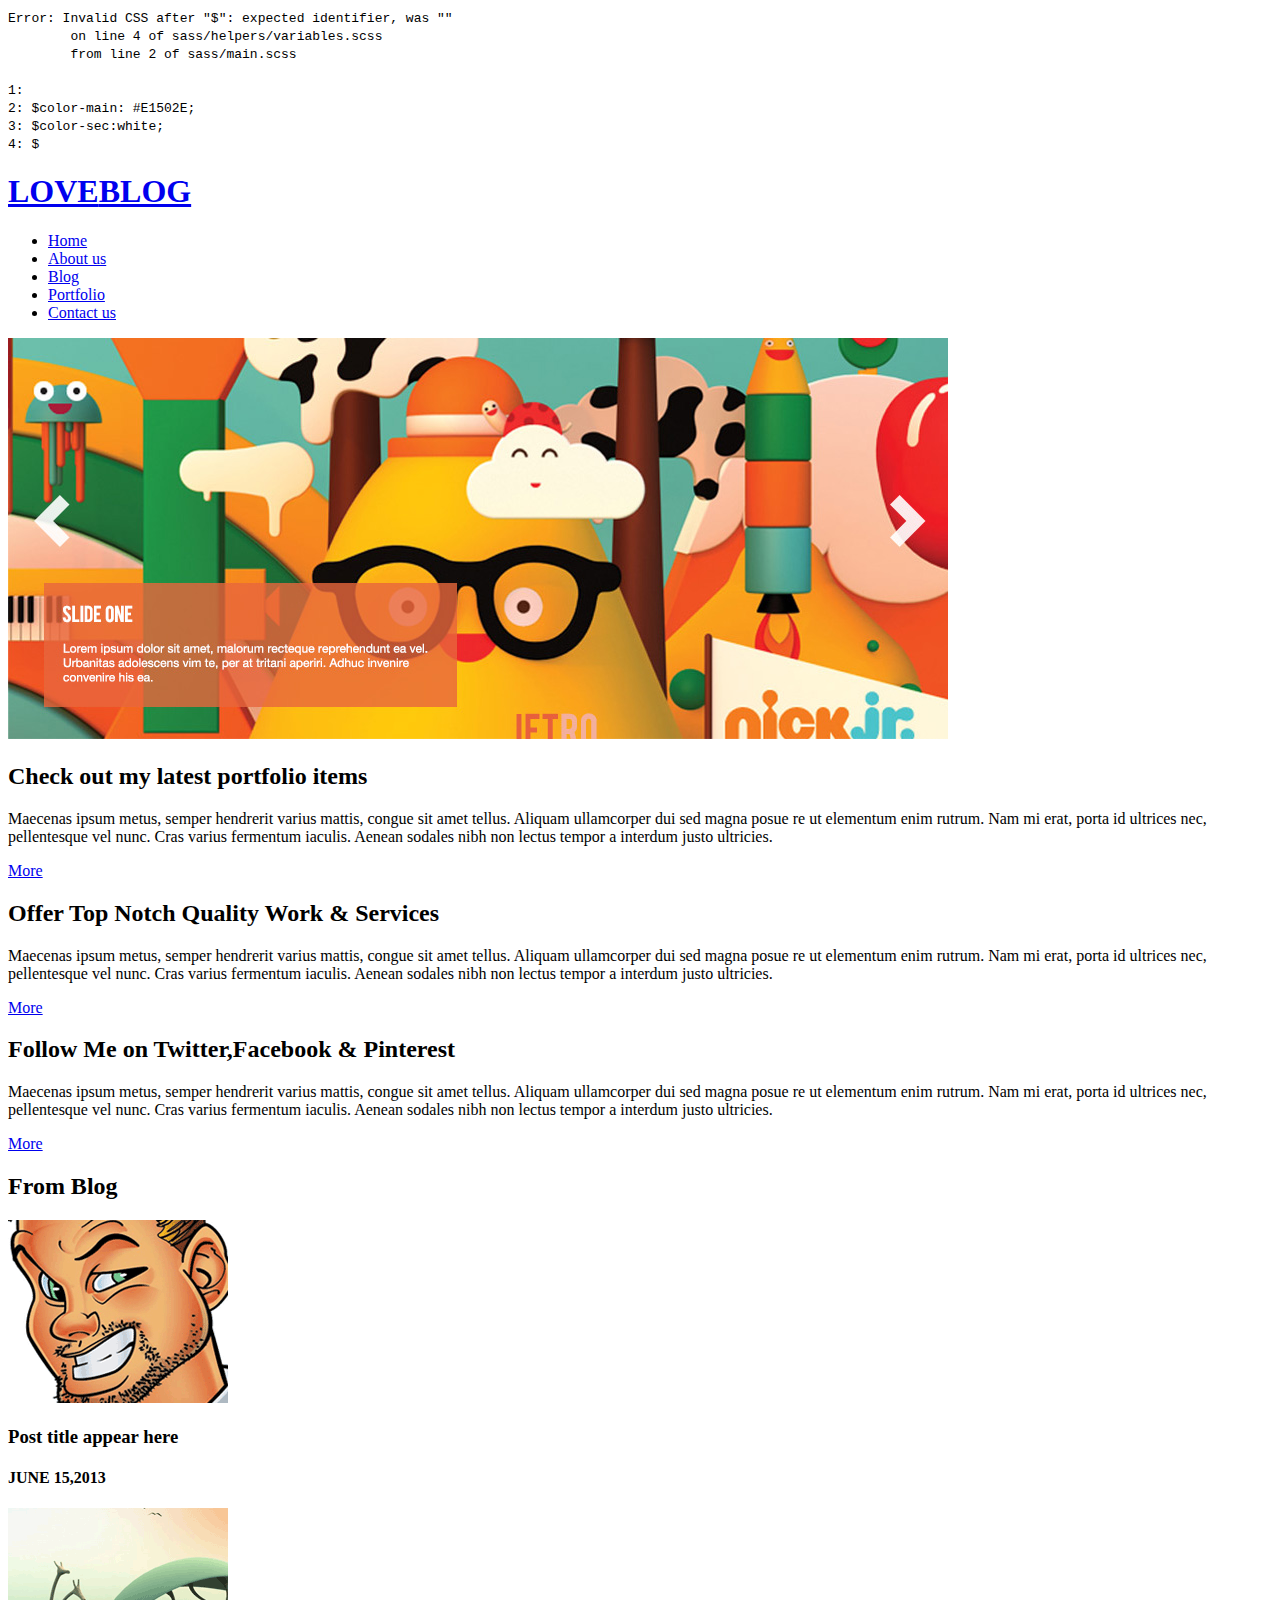
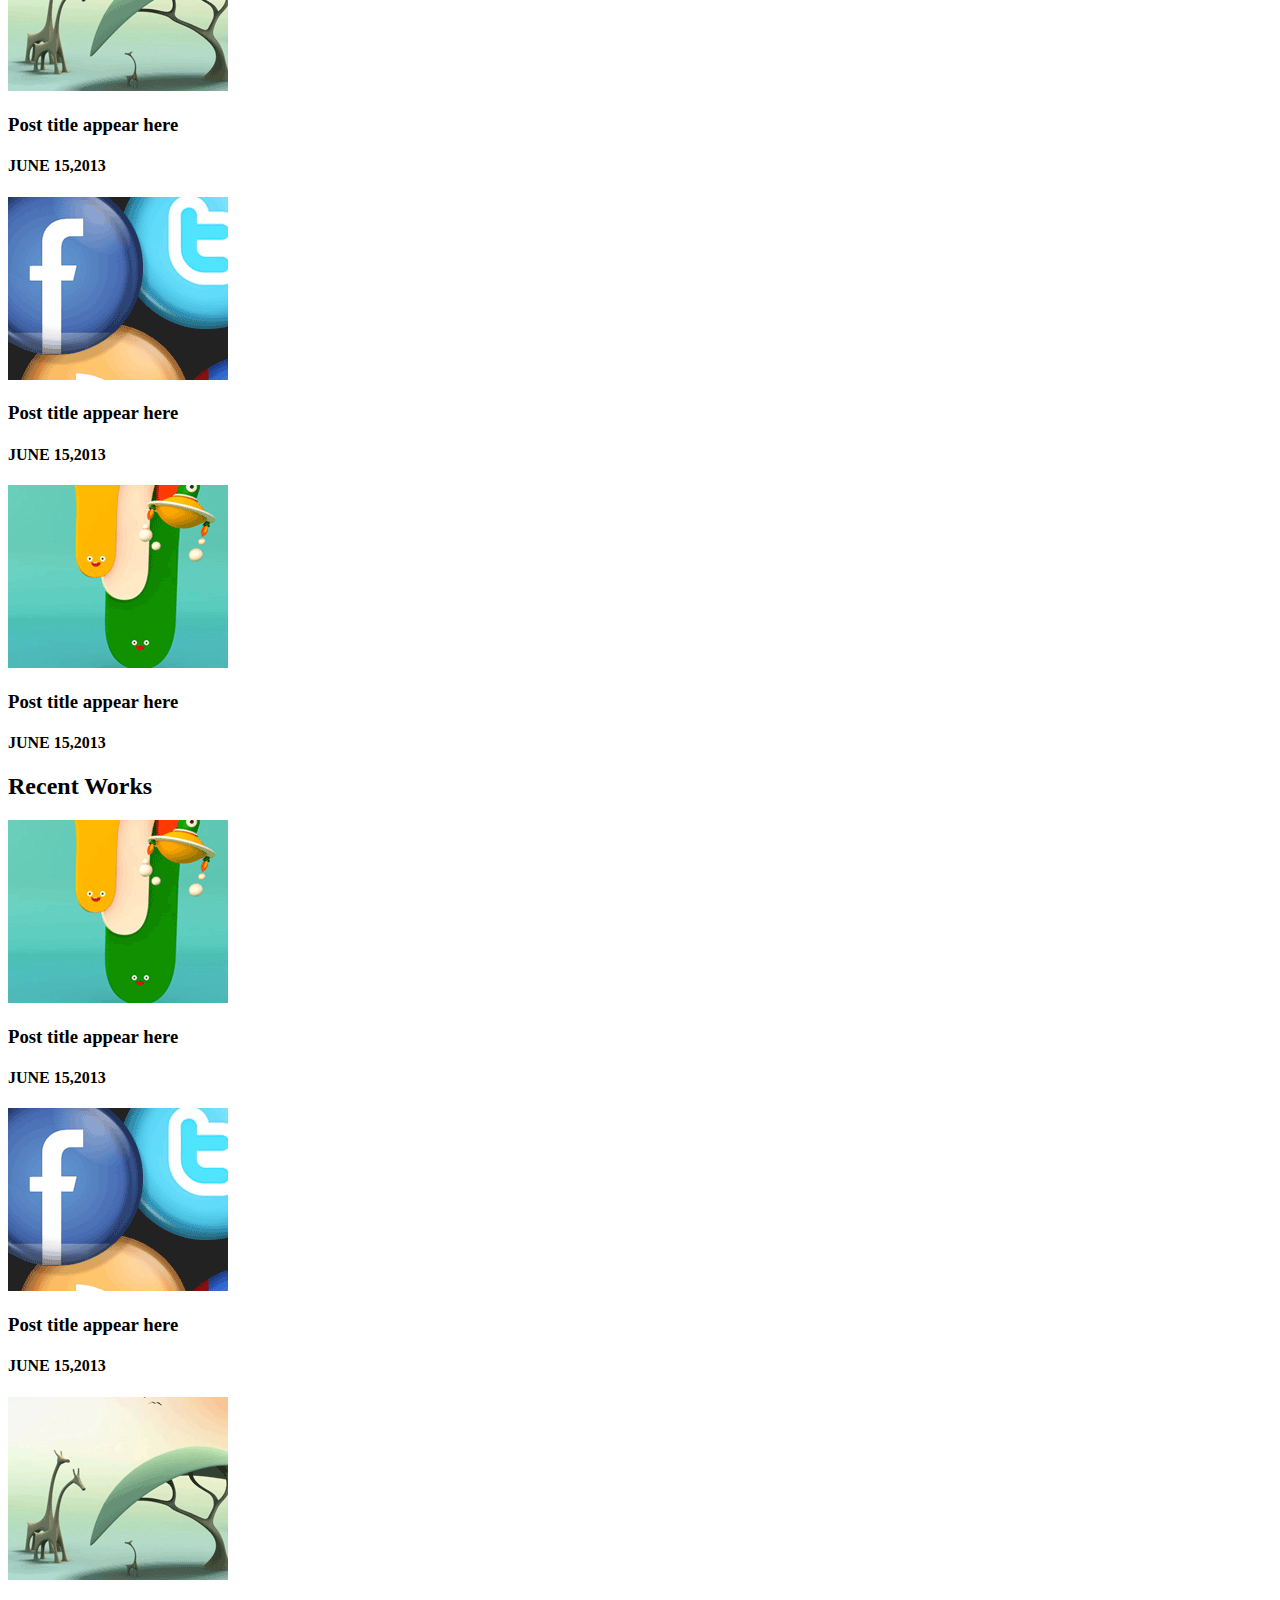
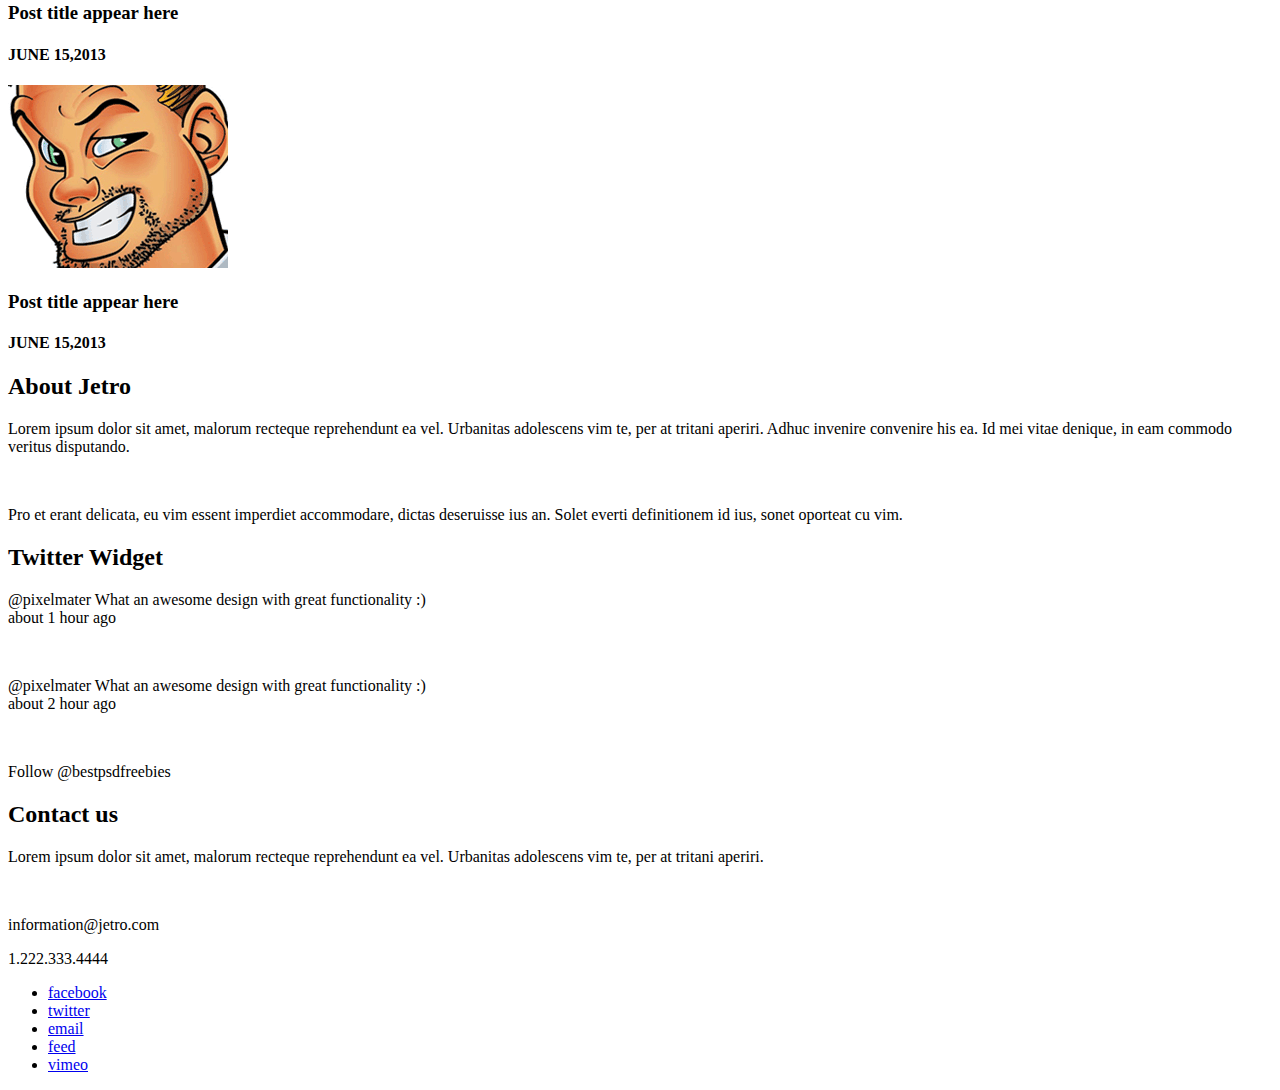
<file: index.html>
<!DOCTYPE html>
<html lang="en">
	<head>
		<title>Welcome to my site</title>
		<meta http-equiv="Content-Type" content="text/html; charset=utf-8" />
		<meta name="viewport" content="width=device-width, initial-scale=1.0">
		<link href='http://fonts.googleapis.com/css?family=Open+Sans+Condensed:300|Playfair+Display:400italic' rel='stylesheet' type='text/css' />
		<link rel="stylesheet" type="text/css" href="css/main.css">
		
	</head>
	<body>
		<header class="header_area">
			<div class="fix header">
				<div class="logo fix floatleft">
					<a href="#"><h1>LOVE<span>BLOG</span></h1></a>
				</div>
				<div class="mainmenu floatright">
					<ul id="nav">
						<li><a href="index.html" class="active">Home</a></li>
						<li><a href="single.html">About us</a></li>
						<li><a href="blog.html">Blog</a></li>
						<li><a href="portfolio.html">Portfolio</a></li>
						<li><a href="contact.html">Contact us</a></li>
					</ul>
				</div>
			</div>
		</header>
	<header class="header_bottom_area"></header>
	<div class="main_content_area fix">
		<div class="fix content_area structure">
			<div class="fix slider_area">
				<div id="ei-slider" class="ei-slider">
					<div class="ei-slider-large">
						<img src="images/slider.jpg" alt="image06"/>
					</div>
				</div>
				
				
				
			</div>
			<div class="fix service_area">
				<div class="fix single_service_container">
					<div class="fix single_service portfolio floatleft">
						<h2>Check out my latest portfolio items</h2>
						<p>Maecenas ipsum metus, semper hendrerit varius mattis, congue sit amet tellus. Aliquam ullamcorper dui sed magna posue re ut elementum enim rutrum. Nam mi erat, porta id ultrices nec, pellentesque vel nunc. Cras varius fermentum iaculis. Aenean sodales nibh non lectus tempor a interdum justo ultricies.</p>
						<a href="#">More</a>
					</div>
					<div class="fix single_service offer floatleft">
						<h2>Offer Top Notch Quality Work & Services</h2>
						<p>Maecenas ipsum metus, semper hendrerit varius mattis, congue sit amet tellus. Aliquam ullamcorper dui sed magna posue re ut elementum enim rutrum. Nam mi erat, porta id ultrices nec, pellentesque vel nunc. Cras varius fermentum iaculis. Aenean sodales nibh non lectus tempor a interdum justo ultricies.</p>
						<a href="#">More</a>
					</div>
					<div class="fix single_service follow floatleft">
						<h2>Follow  Me  on  Twitter,Facebook  &  Pinterest</h2>
						<p>Maecenas ipsum metus, semper hendrerit varius mattis, congue sit amet tellus. Aliquam ullamcorper dui sed magna posue re ut elementum enim rutrum. Nam mi erat, porta id ultrices nec, pellentesque vel nunc. Cras varius fermentum iaculis. Aenean sodales nibh non lectus tempor a interdum justo ultricies.</p>
						<a href="#">More</a>
					</div>
				</div>
			</div>
			<div class="fix from_blog">
				<h2><span>From Blog</span></h2>
				<div class="fix single_blogpost_container">
					<div class="fix single_blog_post floatleft">
						<img src="images/recent1.png" alt=""/>
						<div class="blog_post_meta">
							<h3>Post title appear here</h3>
							<h4>JUNE 15,2013</h4>
						</div>
					</div>
					<div class="fix single_blog_post floatleft">
						<img src="images/recent2.png" alt=""/>
						<div class="blog_post_meta">
							<h3>Post title appear here</h3>
							<h4>JUNE 15,2013</h4>
						</div>
					</div>
					<div class="fix single_blog_post floatleft">
						<img src="images/recent3.png" alt=""/>
						<div class="blog_post_meta">
							<h3>Post title appear here</h3>
							<h4>JUNE 15,2013</h4>
						</div>
					</div>
					<div class="fix single_blog_post floatleft">
						<img src="images/recent4.png" alt=""/>
						<div class="blog_post_meta">
							<h3>Post title appear here</h3>
							<h4>JUNE 15,2013</h4>
						</div>
					</div>
				</div>
			</div>
			<div class="fix from_works">
				<h2><span>Recent Works</span></h2>
				<div class="fix single_work_container">
					<div class="fix single_work floatleft">
						<img src="images/recent4.png" alt=""/>
						<div class="blog_post_meta">
							<h3>Post title appear here</h3>
							<h4>JUNE 15,2013</h4>
						</div>
					</div>
					<div class="fix single_work floatleft">
						<img src="images/recent3.png" alt=""/>
						<div class="blog_post_meta">
							<h3>Post title appear here</h3>
							<h4>JUNE 15,2013</h4>
						</div>
					</div>
					<div class="fix single_work floatleft">
						<img src="images/recent2.png" alt=""/>
						<div class="blog_post_meta">
							<h3>Post title appear here</h3>
							<h4>JUNE 15,2013</h4>
						</div>
					</div>
					<div class="fix single_work floatleft">
						<img src="images/recent1.png" alt=""/>
						<div class="blog_post_meta">
							<h3>Post title appear here</h3>
							<h4>JUNE 15,2013</h4>
						</div>
					</div>
				</div>
			</div>
		</div>
	</div>
	<div class="fix footer_area">
		<div class="fix footer">
			<div class="fix single_footer_container">
				<div class="fix single_footer floatleft">
					<h2>About Jetro</h2>
					<p>Lorem ipsum dolor sit amet, malorum recteque reprehendunt ea vel. Urbanitas adolescens vim te, per at tritani aperiri. Adhuc invenire convenire his ea. Id mei vitae denique, in eam commodo veritus disputando. </p>
					<br/>
					<p>Pro et erant delicata, eu vim essent imperdiet accommodare, dictas deseruisse ius an. Solet everti definitionem id ius, sonet oporteat cu vim.</p>
				</div>
				<div class="fix single_footer floatleft">
					<h2>Twitter Widget</h2>
					<p>@pixelmater What an awesome design with great functionality :)<br/>about 1 hour ago</p><br/>
					<p>@pixelmater What an awesome design with great functionality :)<br/>about 2 hour ago</p><br/>
					<p>Follow @bestpsdfreebies</p>
				</div>
				<div class="fix single_footer floatleft">
					<h2>Contact us</h2>
					<p>Lorem ipsum dolor sit amet, malorum recteque reprehendunt ea vel. Urbanitas adolescens vim te, per at tritani aperiri.</p>
					<br/>
					<p>information@jetro.com</p>
					<p>1.222.333.4444</p>
					<div class="fix social_area">
						<ul>
							<li><a href="#" class="facebook">facebook</a></li>
							<li><a href="#" class="twitter">twitter</a></li>
							<li><a href="#" class="email">email</a></li>
							<li><a href="#" class="feed">feed</a></li>
							<li><a href="#" class="vimeo">vimeo</a></li>
						</ul>
					</div>
				</div>
			</div>
		</div>
	</div>
	
	<script src="js/jquery-min.js"></script>
</body>
</html>
</file>
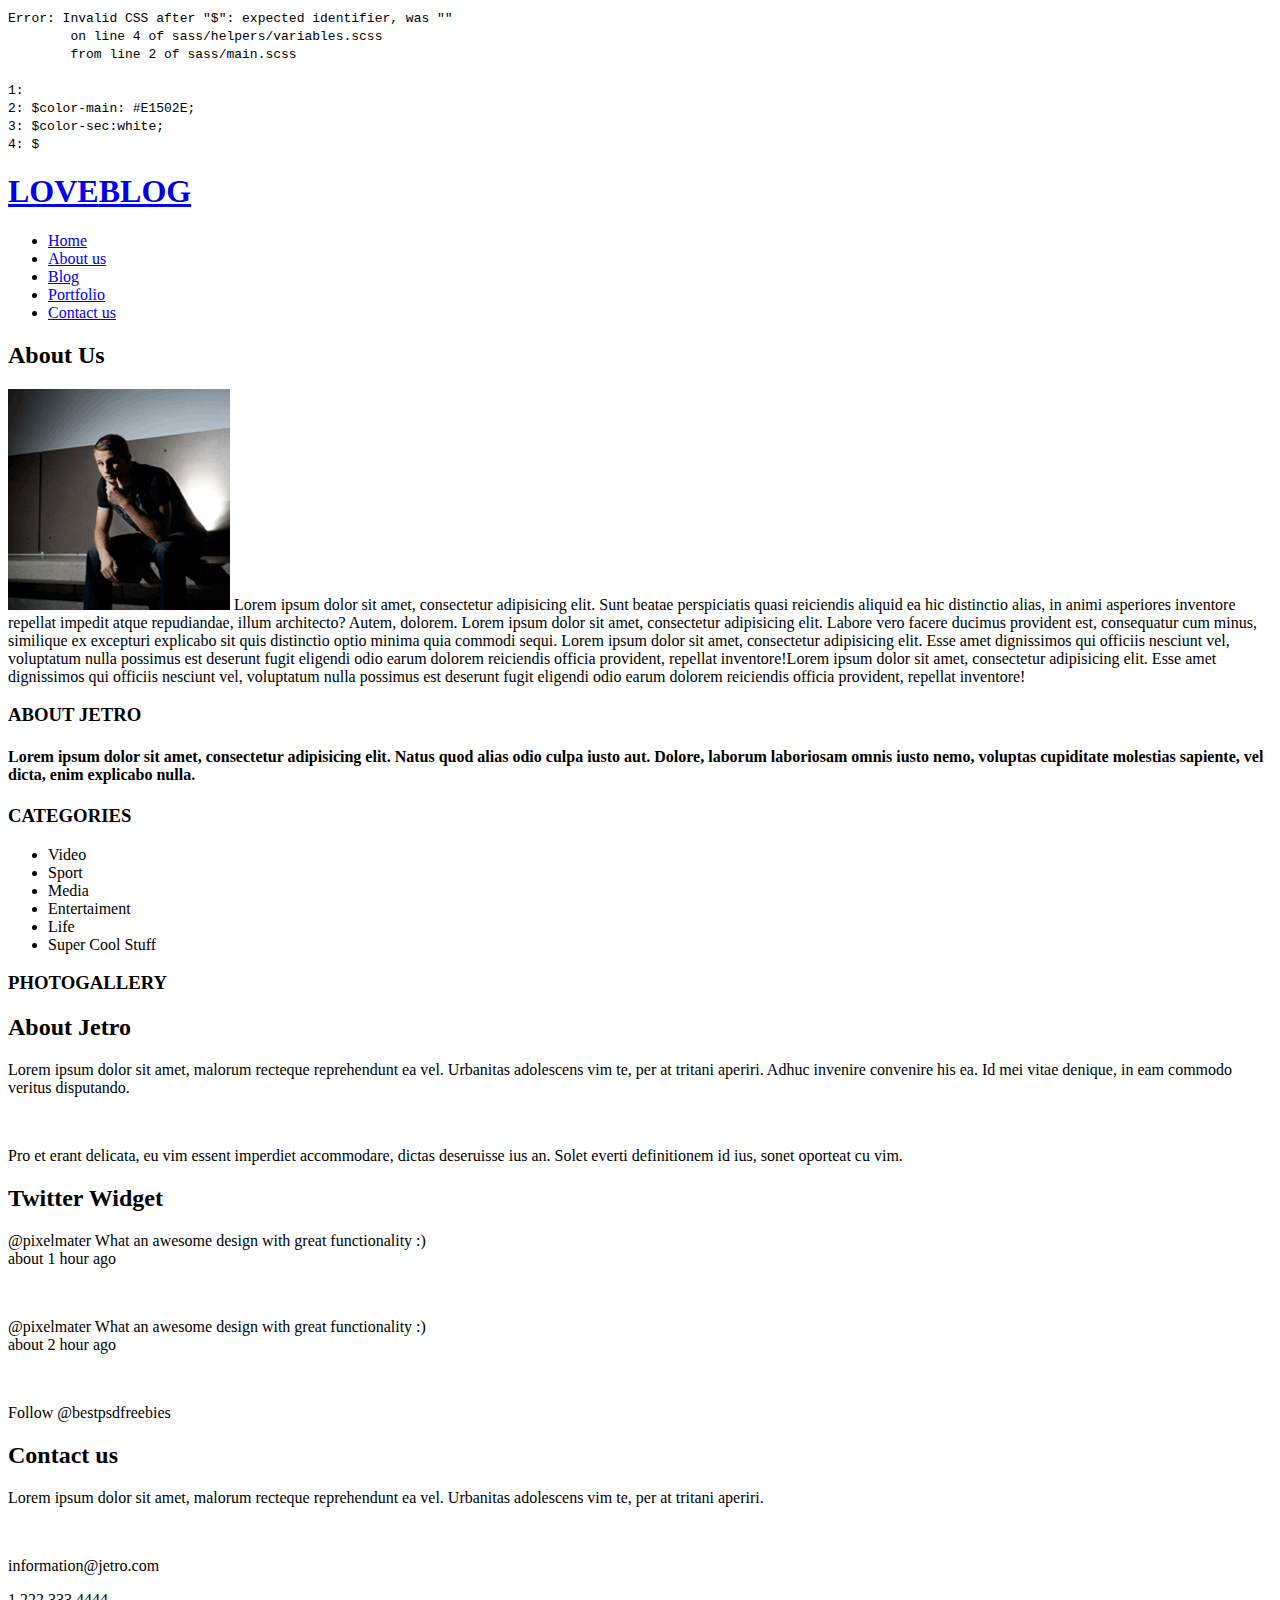
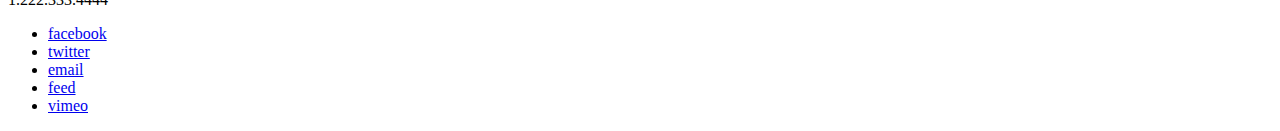
<file: about.html>
<!DOCTYPE html>
<html lang="en">
	<head>
		<title>Welcome to my site</title>
		<meta http-equiv="Content-Type" content="text/html; charset=utf-8" />
		<meta name="viewport" content="width=device-width, initial-scale=1.0">
		<link href='http://fonts.googleapis.com/css?family=Open+Sans+Condensed:300|Playfair+Display:400italic' rel='stylesheet' type='text/css' />
		<link rel="stylesheet" type="text/css" href="css/main.css">
		
	</head>
	<body>
		<header class="header_area">
			<div class="fix header">
				<div class="logo fix floatleft">
					<a href="#"><h1>LOVE<span>BLOG</span></h1></a>
				</div>
				<div class="mainmenu floatright">
					<ul id="nav">
						<li><a href="index.html" class="active">Home</a></li>
						<li><a href="single.html">About us</a></li>
						<li><a href="blog.html">Blog</a></li>
						<li><a href="portfolio.html">Portfolio</a></li>
						<li><a href="contact.html">Contact us</a></li>
					</ul>
				</div>
			</div>
		</header>
		
		<div class="container">
			<div class="row">
				<div class="col-md-push-12">
					<p>
						<h2>About Us</h2>
					</p>
				</div>
			</div>
		</div>
		<div class="container">
			<div class="row">
				<div class="col-md-9">
					<img src="images/author.png">
					Lorem ipsum dolor sit amet, consectetur adipisicing elit. Sunt beatae perspiciatis quasi reiciendis aliquid ea hic distinctio alias, in animi asperiores inventore repellat impedit atque repudiandae, illum architecto? Autem, dolorem.
					Lorem ipsum dolor sit amet, consectetur adipisicing elit. Labore vero facere ducimus provident est, consequatur cum minus, similique ex excepturi explicabo sit quis distinctio optio minima quia commodi sequi. Lorem ipsum dolor sit amet, consectetur adipisicing elit. Esse amet dignissimos qui officiis nesciunt vel, voluptatum nulla possimus est deserunt fugit eligendi odio earum dolorem reiciendis officia provident, repellat inventore!Lorem ipsum dolor sit amet, consectetur adipisicing elit. Esse amet dignissimos qui officiis nesciunt vel, voluptatum nulla possimus est deserunt fugit eligendi odio earum dolorem reiciendis officia provident, repellat inventore!
				</div>
				<div class="col-md-3">
					<p><h3>ABOUT JETRO</h3>
						<h4>Lorem ipsum dolor sit amet, consectetur adipisicing elit. Natus quod alias odio culpa iusto aut. Dolore, laborum laboriosam omnis iusto nemo, voluptas cupiditate molestias sapiente, vel dicta, enim explicabo nulla.</h4>
					</p>
					<p><h3>CATEGORIES</h3>
						<ul>
							<li>Video</li>
							<li>Sport</li>
							<li>Media</li>
							<li>Entertaiment</li>
							<li>Life</li>
							<li>Super Cool Stuff</li>
						</ul>
						<p><h3>PHOTOGALLERY</h3>
						</p>
					</div>
				</div>
			</div>
			
			<div class="fix footer_area">
				<div class="fix footer">
					<div class="fix single_footer_container">
						<div class="fix single_footer floatleft">
							<h2>About Jetro</h2>
							<p>Lorem ipsum dolor sit amet, malorum recteque reprehendunt ea vel. Urbanitas adolescens vim te, per at tritani aperiri. Adhuc invenire convenire his ea. Id mei vitae denique, in eam commodo veritus disputando. </p>
							<br/>
							<p>Pro et erant delicata, eu vim essent imperdiet accommodare, dictas deseruisse ius an. Solet everti definitionem id ius, sonet oporteat cu vim.</p>
						</div>
						<div class="fix single_footer floatleft">
							<h2>Twitter Widget</h2>
							<p>@pixelmater What an awesome design with great functionality :)
							<br>about 1 hour ago</p><br/>
							<p>@pixelmater What an awesome design with great functionality :)
							<br/>about 2 hour ago</p><br/>
							<p>Follow @bestpsdfreebies</p>
						</div>
						<div class="fix single_footer floatleft">
							<h2>Contact us</h2>
							<p>Lorem ipsum dolor sit amet, malorum recteque reprehendunt ea vel. Urbanitas adolescens vim te, per at tritani aperiri.</p>
							<br/>
							<p>information@jetro.com</p>
							<p>1.222.333.4444</p>
							<div class="fix social_area">
								<ul>
									<li><a href="#" class="facebook">facebook</a></li>
									<li><a href="#" class="twitter">twitter</a></li>
									<li><a href="#" class="email">email</a></li>
									<li><a href="#" class="feed">feed</a></li>
									<li><a href="#" class="vimeo">vimeo</a></li>
								</ul>
							</div>
						</div>
					</div>
				</div>
			</div>
			
			<script src="js/jquery-min.js"></script>
		</body>
	</html>
</file>
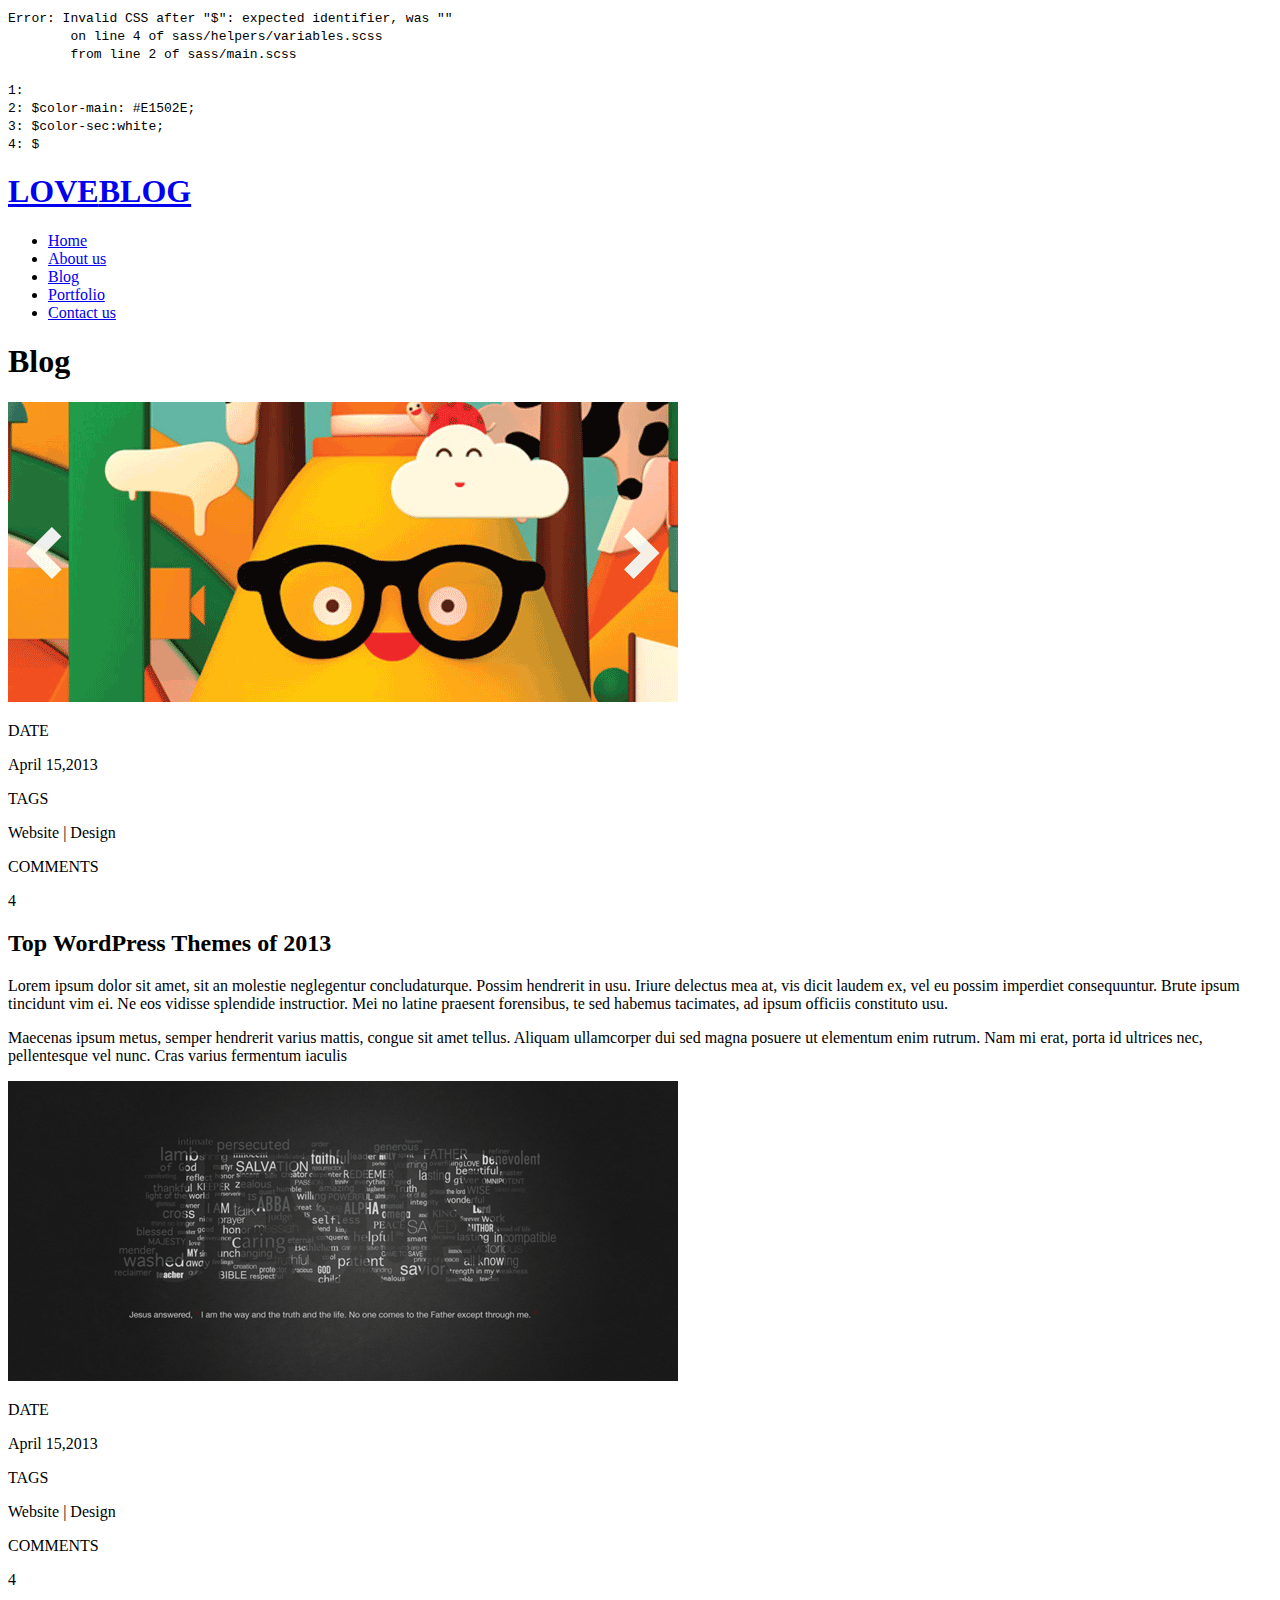
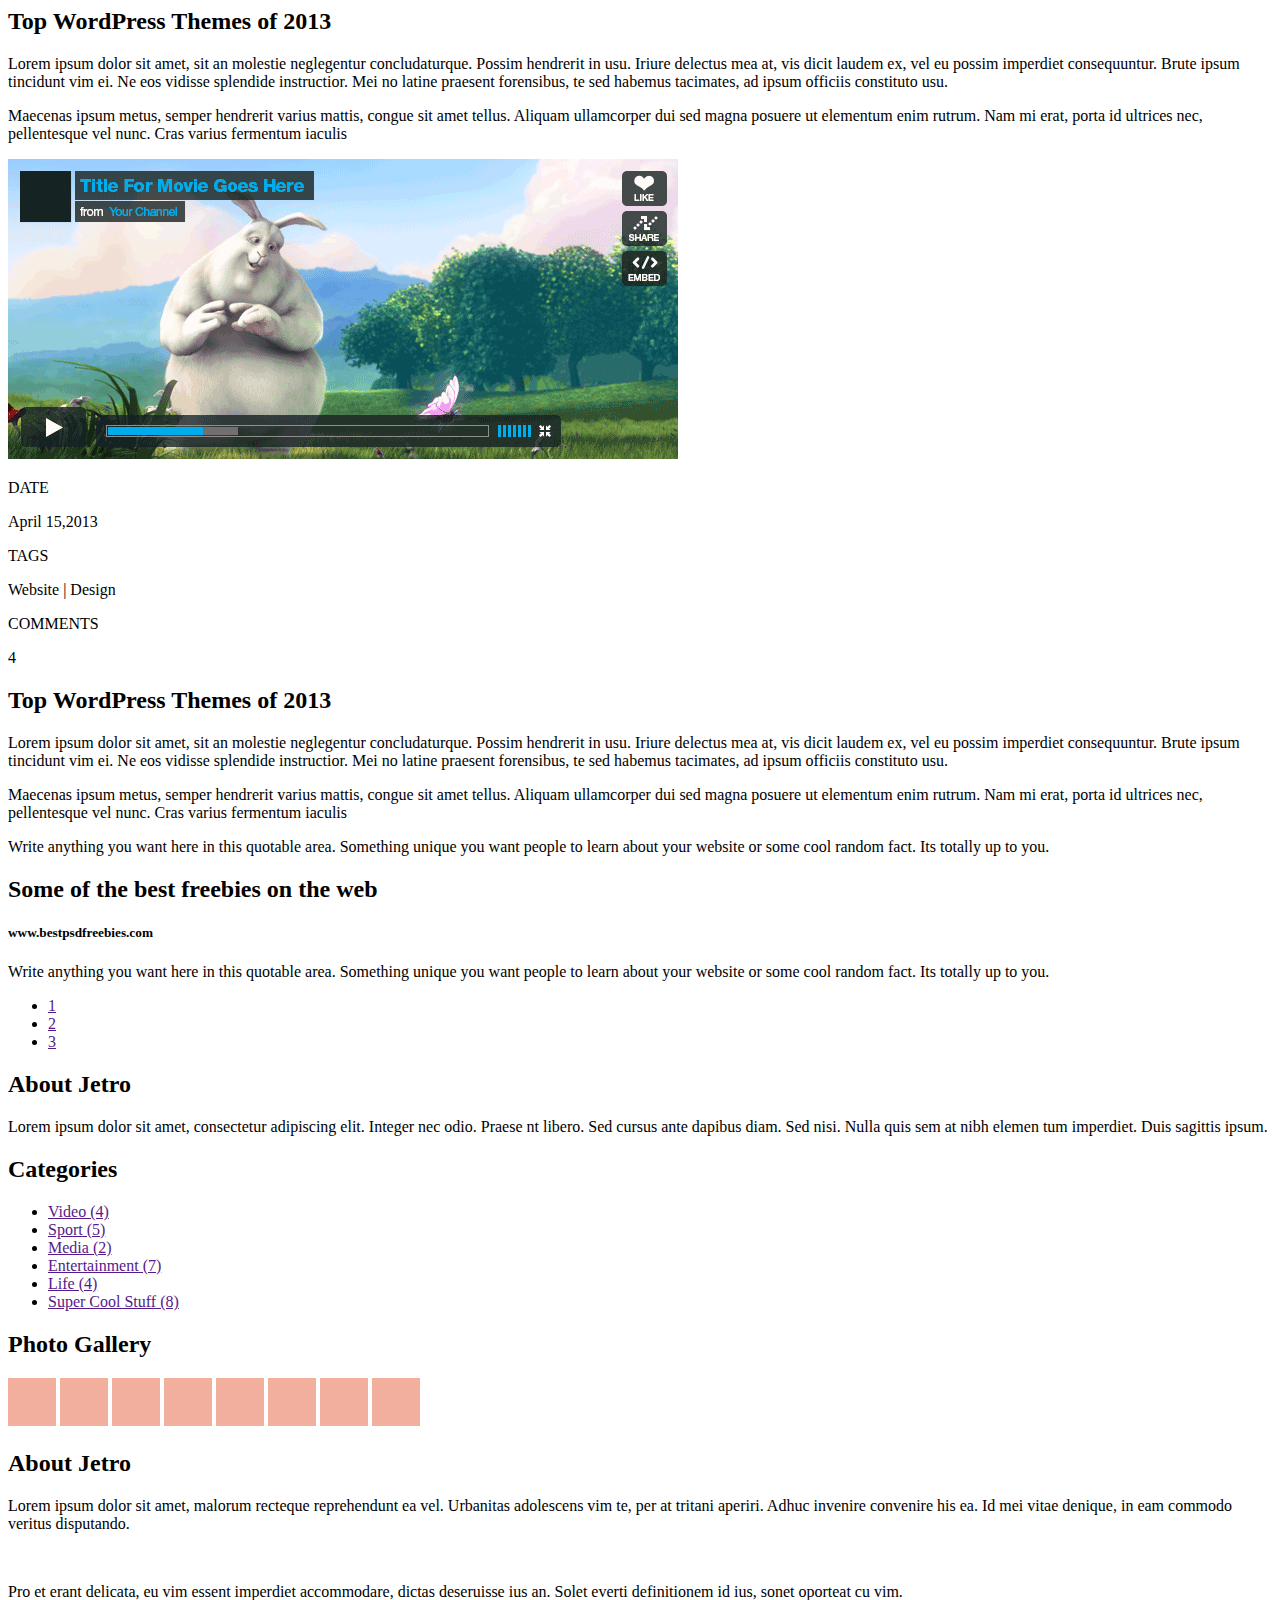
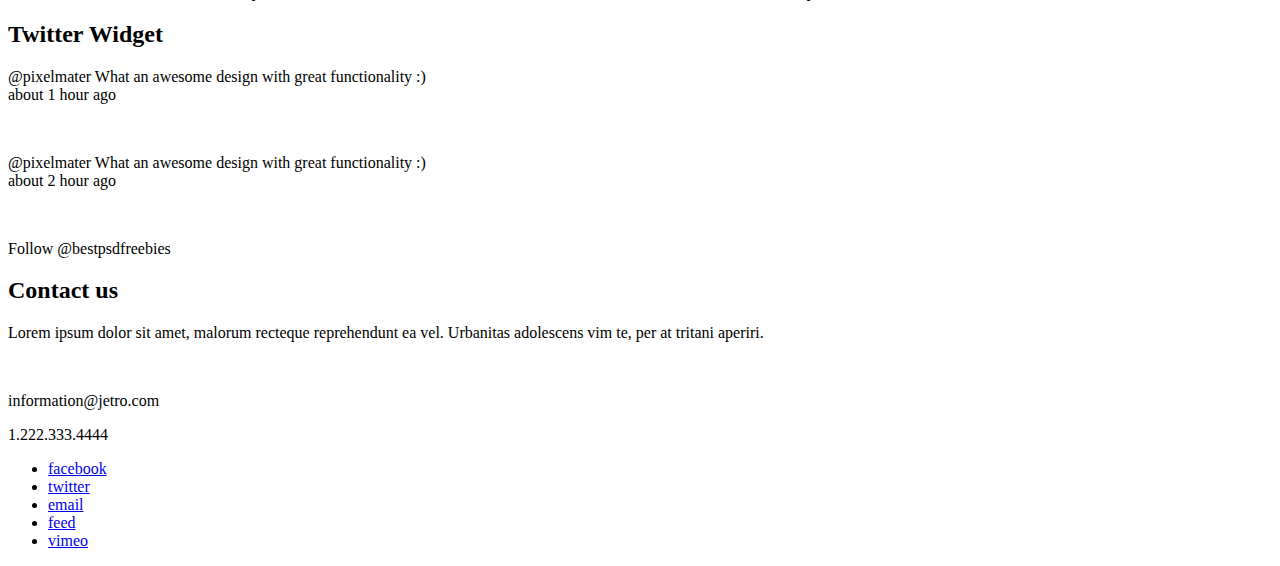
<file: blog.html>
<!DOCTYPE html>
<html lang="en">
	<head>
		<title>Welcome to my site</title>
		<meta http-equiv="Content-Type" content="text/html; charset=utf-8" />
		<meta name="viewport" content="width=device-width, initial-scale=1.0">
		<link href='http://fonts.googleapis.com/css?family=Open+Sans+Condensed:300|Playfair+Display:400italic' rel='stylesheet' type='text/css' />
		<link rel="stylesheet" type="text/css" href="css/main.css">
		
	</head>
<body>
	
	
		<div class="header_area">
			<div class="fix header">
				<div class="logo fix floatleft">
					<a href="#"><h1>LOVE<span>BLOG</span></h1></a>
				</div>
				<div class="mainmenu floatright">
					<ul id="nav">
						<li><a href="index.html" class="active">Home</a></li>
						<li><a href="single.html">About us</a></li>
						<li><a href="blog.html">Blog</a></li>
						<li><a href="portfolio.html">Portfolio</a></li>
						<li><a href="contact.html">Contact us</a></li>
					</ul>
				</div>
			</div>
		</div>
		<div class="header_bottom_area"></div>
		<div class="main_content_area fix">
			<div class="content_area structure">
				<div class="single_header_title">
					<h1>Blog</h1>
				</div>
				<div class="single_content_area">
					<div class="single_main_content floatleft">
						<div class="single_post">
							<div class="post_pro_img_normal"></div>
							<div class="featured"><img src="images/post1.png" alt="" title="" class="featured_img"/></div>
							<div class="post_excerpt fix">
								<div class="post_meta floatleft">
									<p><span>DATE</span></p>
									<p>April 15,2013</p>
									<p><span>TAGS</span></p>
									<p>Website | Design</p>
									<p><span>COMMENTS</span></p>
									<p>4</p>
								</div>
								<div class="excerpt floatright">
									<h2>Top  WordPress  Themes  of  2013</h2>
									<p>Lorem ipsum dolor sit amet, sit an molestie neglegentur concludaturque. Possim hendrerit in usu. Iriure delectus mea at, vis dicit laudem ex, vel eu possim imperdiet consequuntur. Brute ipsum tincidunt vim ei. Ne eos vidisse splendide instructior. Mei no latine praesent forensibus, te sed habemus tacimates, ad ipsum officiis constituto usu.</p>
									<p>Maecenas ipsum metus, semper hendrerit varius mattis, congue sit amet tellus. Aliquam ullamcorper dui sed magna posuere ut elementum enim rutrum. Nam mi erat, porta id ultrices nec, pellentesque vel nunc. Cras varius fermentum iaculis</p>
								</div>
							</div>
							<div class="post_border_bottom"></div>
						</div>
						
						<div class="single_post">
							<div class="post_pro_img_slider"></div>
							<div class="featured"><img src="images/post2.png" alt="" title="" class="featured_img"/></div>
							<div class="post_excerpt fix">
								<div class="post_meta floatleft">
									<p><span>DATE</span></p>
									<p>April 15,2013</p>
									<p><span>TAGS</span></p>
									<p>Website | Design</p>
									<p><span>COMMENTS</span></p>
									<p>4</p>
								</div>
								<div class="excerpt floatright">
									<h2>Top  WordPress  Themes  of  2013</h2>
									<p>Lorem ipsum dolor sit amet, sit an molestie neglegentur concludaturque. Possim hendrerit in usu. Iriure delectus mea at, vis dicit laudem ex, vel eu possim imperdiet consequuntur. Brute ipsum tincidunt vim ei. Ne eos vidisse splendide instructior. Mei no latine praesent forensibus, te sed habemus tacimates, ad ipsum officiis constituto usu.</p>
									<p>Maecenas ipsum metus, semper hendrerit varius mattis, congue sit amet tellus. Aliquam ullamcorper dui sed magna posuere ut elementum enim rutrum. Nam mi erat, porta id ultrices nec, pellentesque vel nunc. Cras varius fermentum iaculis</p>
								</div>
							</div>
							<div class="post_border_bottom"></div>
						</div>
						
						<div class="single_post">
							<div class="post_pro_img_video"></div>
							<div class="featured"><img src="images/post3.png" alt="" title="" class="featured_img"/></div>
							<div class="post_excerpt fix">
								<div class="post_meta floatleft">
									<p><span>DATE</span></p>
									<p>April 15,2013</p>
									<p><span>TAGS</span></p>
									<p>Website | Design</p>
									<p><span>COMMENTS</span></p>
									<p>4</p>
								</div>
								<div class="excerpt floatright">
									<h2>Top  WordPress  Themes  of  2013</h2>
									<p>Lorem ipsum dolor sit amet, sit an molestie neglegentur concludaturque. Possim hendrerit in usu. Iriure delectus mea at, vis dicit laudem ex, vel eu possim imperdiet consequuntur. Brute ipsum tincidunt vim ei. Ne eos vidisse splendide instructior. Mei no latine praesent forensibus, te sed habemus tacimates, ad ipsum officiis constituto usu.</p>
									<p>Maecenas ipsum metus, semper hendrerit varius mattis, congue sit amet tellus. Aliquam ullamcorper dui sed magna posuere ut elementum enim rutrum. Nam mi erat, porta id ultrices nec, pellentesque vel nunc. Cras varius fermentum iaculis</p>
								</div>
							</div>
							<div class="post_border_bottom"></div>
						</div>
						
						<div class="single_post">
							<div class="post_pro_img_quote"></div>
							<div class="quote fix">
								<p>Write anything you want here in this quotable area. Something unique you want people to learn 
									about your website or some cool random fact. Its totally up to you. </p>
							</div>
							<div class="post_border_bottom"></div>
						</div>
						
						<div class="single_post">
							<div class="post_pro_img_attachment"></div>
							<div class="attachment fix">
								<h2>Some  of  the  best  freebies  on  the  web</h2>
								<h5>www.bestpsdfreebies.com</h5>
								<p>Write anything you want here in this quotable area. Something unique you want people to learn 
									about your website or some cool random fact. Its totally up to you. </p>
							</div>
							<div class="post_border_bottom"></div>
						</div>

						<div class="pagination">
							<ul>
								<li><a href="" class="current">1</a></li>
								<li><a href="">2</a></li>
								<li><a href="">3</a></li>
							</ul>
						</div>
					</div>
					<div class="single_sidebar_area floatright">
						<div class="single_sidebar">
							<h2><span>About Jetro</span></h2>
							<p>Lorem ipsum dolor sit amet, consectetur adipiscing elit. Integer nec odio. Praese nt libero. Sed cursus ante dapibus diam. Sed nisi. Nulla quis sem at nibh elemen tum imperdiet. Duis sagittis ipsum. </p>
						</div>
						<div class="single_sidebar">
							<h2><span>Categories</span></h2>
							<ul class="category_list">
								<li><a href="">Video (4)</a></li>
								<li><a href="">Sport (5)</a></li>
								<li><a href="">Media (2)</a></li>
								<li><a href="">Entertainment (7)</a></li>
								<li><a href="">Life (4)</a></li>
								<li><a href="">Super Cool Stuff (8)</a></li>
							</ul>
						</div>
						<div class="single_sidebar">
							<h2><span>Photo Gallery</span></h2>
							<div class="gallery_container">
								<img src="images/galley_photo.png" alt="" title=""/>
								<img src="images/galley_photo.png" alt="" title=""/>
								<img src="images/galley_photo.png" alt="" title=""/>
								<img src="images/galley_photo.png" alt="" title=""/>
								<img src="images/galley_photo.png" alt="" title=""/>
								<img src="images/galley_photo.png" alt="" title=""/>
								<img src="images/galley_photo.png" alt="" title=""/>
								<img src="images/galley_photo.png" alt="" title=""/>
							</div>
						</div>
					</div>
				</div>
			</div>
		</div>
		<div class="fix footer_area">
			<div class="fix footer">
				<div class="fix single_footer_container">
					<div class="fix single_footer floatleft">
						<h2>About Jetro</h2>
						<p>Lorem ipsum dolor sit amet, malorum recteque reprehendunt ea vel. Urbanitas adolescens vim te, per at tritani aperiri. Adhuc invenire convenire his ea. Id mei vitae denique, in eam commodo veritus disputando. </p>
						<br/>
						<p>Pro et erant delicata, eu vim essent imperdiet accommodare, dictas deseruisse ius an. Solet everti definitionem id ius, sonet oporteat cu vim.</p>
					</div>
					<div class="fix single_footer floatleft">
						<h2>Twitter Widget</h2>
						<p>@pixelmater What an awesome design with great functionality :)<br/>about 1 hour ago</p><br/>
						<p>@pixelmater What an awesome design with great functionality :)<br/>about 2 hour ago</p><br/>
						<p>Follow @bestpsdfreebies</p>
					</div>
					<div class="fix single_footer floatleft">
						<h2>Contact us</h2>
						<p>Lorem ipsum dolor sit amet, malorum recteque reprehendunt ea vel. Urbanitas adolescens vim te, per at tritani aperiri.</p>
						<br/>
						<p>information@jetro.com</p>
						<p>1.222.333.4444</p>
						<div class="fix social_area">
							<ul>
								<li><a href="#" class="facebook">facebook</a></li>
								<li><a href="#" class="twitter">twitter</a></li>
								<li><a href="#" class="email">email</a></li>
								<li><a href="#" class="feed">feed</a></li>
								<li><a href="#" class="vimeo">vimeo</a></li>
							</ul>
						</div>
					</div>
				</div>
			</div>
		</div>
	
		<script src="js/jquery-min.js"></script>

	</body>
</html>
</file>
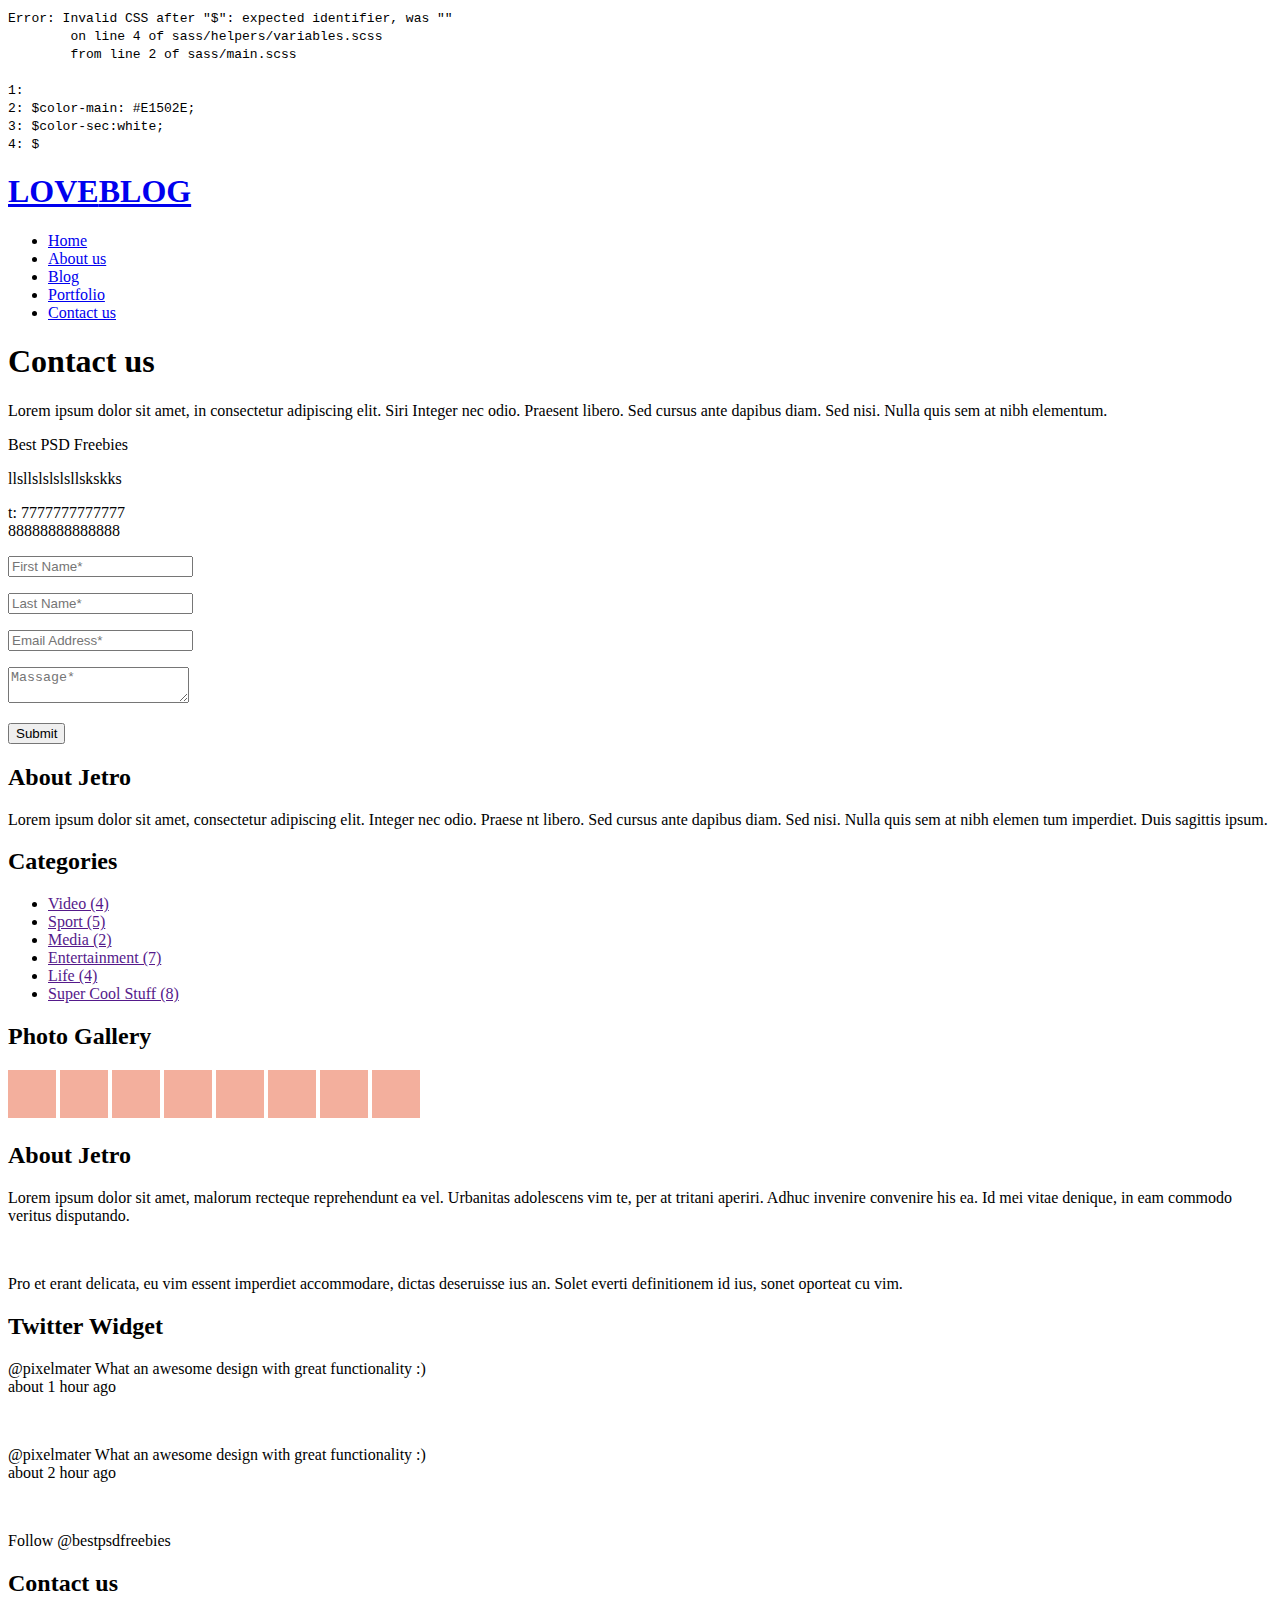
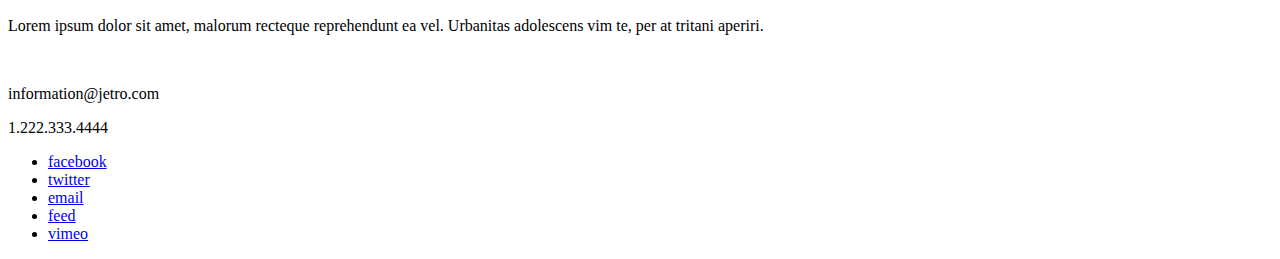
<file: contact.html>
<!DOCTYPE html>
<html lang="en">
	<head>
		<title>Welcome to my site</title>
		<meta http-equiv="Content-Type" content="text/html; charset=utf-8" />
		<meta name="viewport" content="width=device-width, initial-scale=1.0">
		<link href='http://fonts.googleapis.com/css?family=Open+Sans+Condensed:300|Playfair+Display:400italic' rel='stylesheet' type='text/css' />
		<link rel="stylesheet" type="text/css" href="css/main.css">
		
	</head>
	<body>
		
		
		<div class="header_area">
			<div class="fix header">
				<div class="logo fix floatleft">
					<a href="#"><h1>LOVE<span>BLOG</span></h1></a>
				</div>
				<div class="mainmenu floatright">
					<ul id="nav">
						<li><a href="index.html" class="active">Home</a></li>
						<li><a href="single.html">About us</a></li>
						<li><a href="blog.html">Blog</a></li>
						<li><a href="portfolio.html">Portfolio</a></li>
						<li><a href="contact.html">Contact us</a></li>
					</ul>
				</div>
			</div>
		</div>
		<div class="header_bottom_area"></div>
		<div class="main_content_area fix">
			<div class="content_area structure">
				<div class="single_header_title">
					<h1>Contact us</h1>
				</div>
				<div class="single_content_area">
					<div class="single_main_content floatleft">
						<div class="google_map fix">
							
							<div id="googleMap"></div>
						</div>
						<div class="cf_container">
							<div class="address floatleft">
								<p>Lorem ipsum dolor sit amet, in consectetur adipiscing elit. Siri Integer nec odio. Praesent libero. Sed cursus ante dapibus diam. Sed nisi. Nulla quis sem at nibh elementum.</p>
								<span>Best PSD Freebies</span>
								<p>llsllslslslsllskskks</p>
								<p>t: 7777777777777<br/>
									88888888888888 <br/>
								
							</div>
							<div class="cf floatright">
								<form>
									<p><input type="text" placeholder="First Name*" class="cf_txt"/></p>
									<p><input type="text" placeholder="Last Name*" class="cf_txt"/></p>
									<p><input type="email" placeholder="Email Address*" class="cf_email"/></p>
									<p><textarea class="cf_msg" placeholder="Massage*"></textarea></p>
									<p><input type="Submit" value="Submit" class="cf_submit"/></p>
								</form>
							</div>
						</div>
					</div>
					<div class="single_sidebar_area floatright">
						<div class="single_sidebar">
							<h2><span>About Jetro</span></h2>
							<p>Lorem ipsum dolor sit amet, consectetur adipiscing elit. Integer nec odio. Praese nt libero. Sed cursus ante dapibus diam. Sed nisi. Nulla quis sem at nibh elemen tum imperdiet. Duis sagittis ipsum. </p>
						</div>
						<div class="single_sidebar">
							<h2><span>Categories</span></h2>
							<ul class="category_list">
								<li><a href="">Video (4)</a></li>
								<li><a href="">Sport (5)</a></li>
								<li><a href="">Media (2)</a></li>
								<li><a href="">Entertainment (7)</a></li>
								<li><a href="">Life (4)</a></li>
								<li><a href="">Super Cool Stuff (8)</a></li>
							</ul>
						</div>
						<div class="single_sidebar">
							<h2><span>Photo Gallery</span></h2>
							<div class="gallery_container">
								<img src="images/galley_photo.png" alt="" title=""/>
								<img src="images/galley_photo.png" alt="" title=""/>
								<img src="images/galley_photo.png" alt="" title=""/>
								<img src="images/galley_photo.png" alt="" title=""/>
								<img src="images/galley_photo.png" alt="" title=""/>
								<img src="images/galley_photo.png" alt="" title=""/>
								<img src="images/galley_photo.png" alt="" title=""/>
								<img src="images/galley_photo.png" alt="" title=""/>
							</div>
						</div>
					</div>
				</div>
			</div>
		</div>
		<div class="fix footer_area">
			<div class="fix footer">
				<div class="fix single_footer_container">
					<div class="fix single_footer floatleft">
						<h2>About Jetro</h2>
						<p>Lorem ipsum dolor sit amet, malorum recteque reprehendunt ea vel. Urbanitas adolescens vim te, per at tritani aperiri. Adhuc invenire convenire his ea. Id mei vitae denique, in eam commodo veritus disputando. </p>
						<br/>
						<p>Pro et erant delicata, eu vim essent imperdiet accommodare, dictas deseruisse ius an. Solet everti definitionem id ius, sonet oporteat cu vim.</p>
					</div>
					<div class="fix single_footer floatleft">
						<h2>Twitter Widget</h2>
						<p>@pixelmater What an awesome design with great functionality :)<br/>about 1 hour ago</p><br/>
						<p>@pixelmater What an awesome design with great functionality :)<br/>about 2 hour ago</p><br/>
						<p>Follow @bestpsdfreebies</p>
					</div>
					<div class="fix single_footer floatleft">
						<h2>Contact us</h2>
						<p>Lorem ipsum dolor sit amet, malorum recteque reprehendunt ea vel. Urbanitas adolescens vim te, per at tritani aperiri.</p>
						<br/>
						<p>information@jetro.com</p>
						<p>1.222.333.4444</p>
						<div class="fix social_area">
							<ul>
								<li><a href="#" class="facebook">facebook</a></li>
								<li><a href="#" class="twitter">twitter</a></li>
								<li><a href="#" class="email">email</a></li>
								<li><a href="#" class="feed">feed</a></li>
								<li><a href="#" class="vimeo">vimeo</a></li>
							</ul>
						</div>
					</div>
				</div>
			</div>
		</div>
		
		<script src="js/jquery-min.js"></script>
	</body>
</html>
</file>
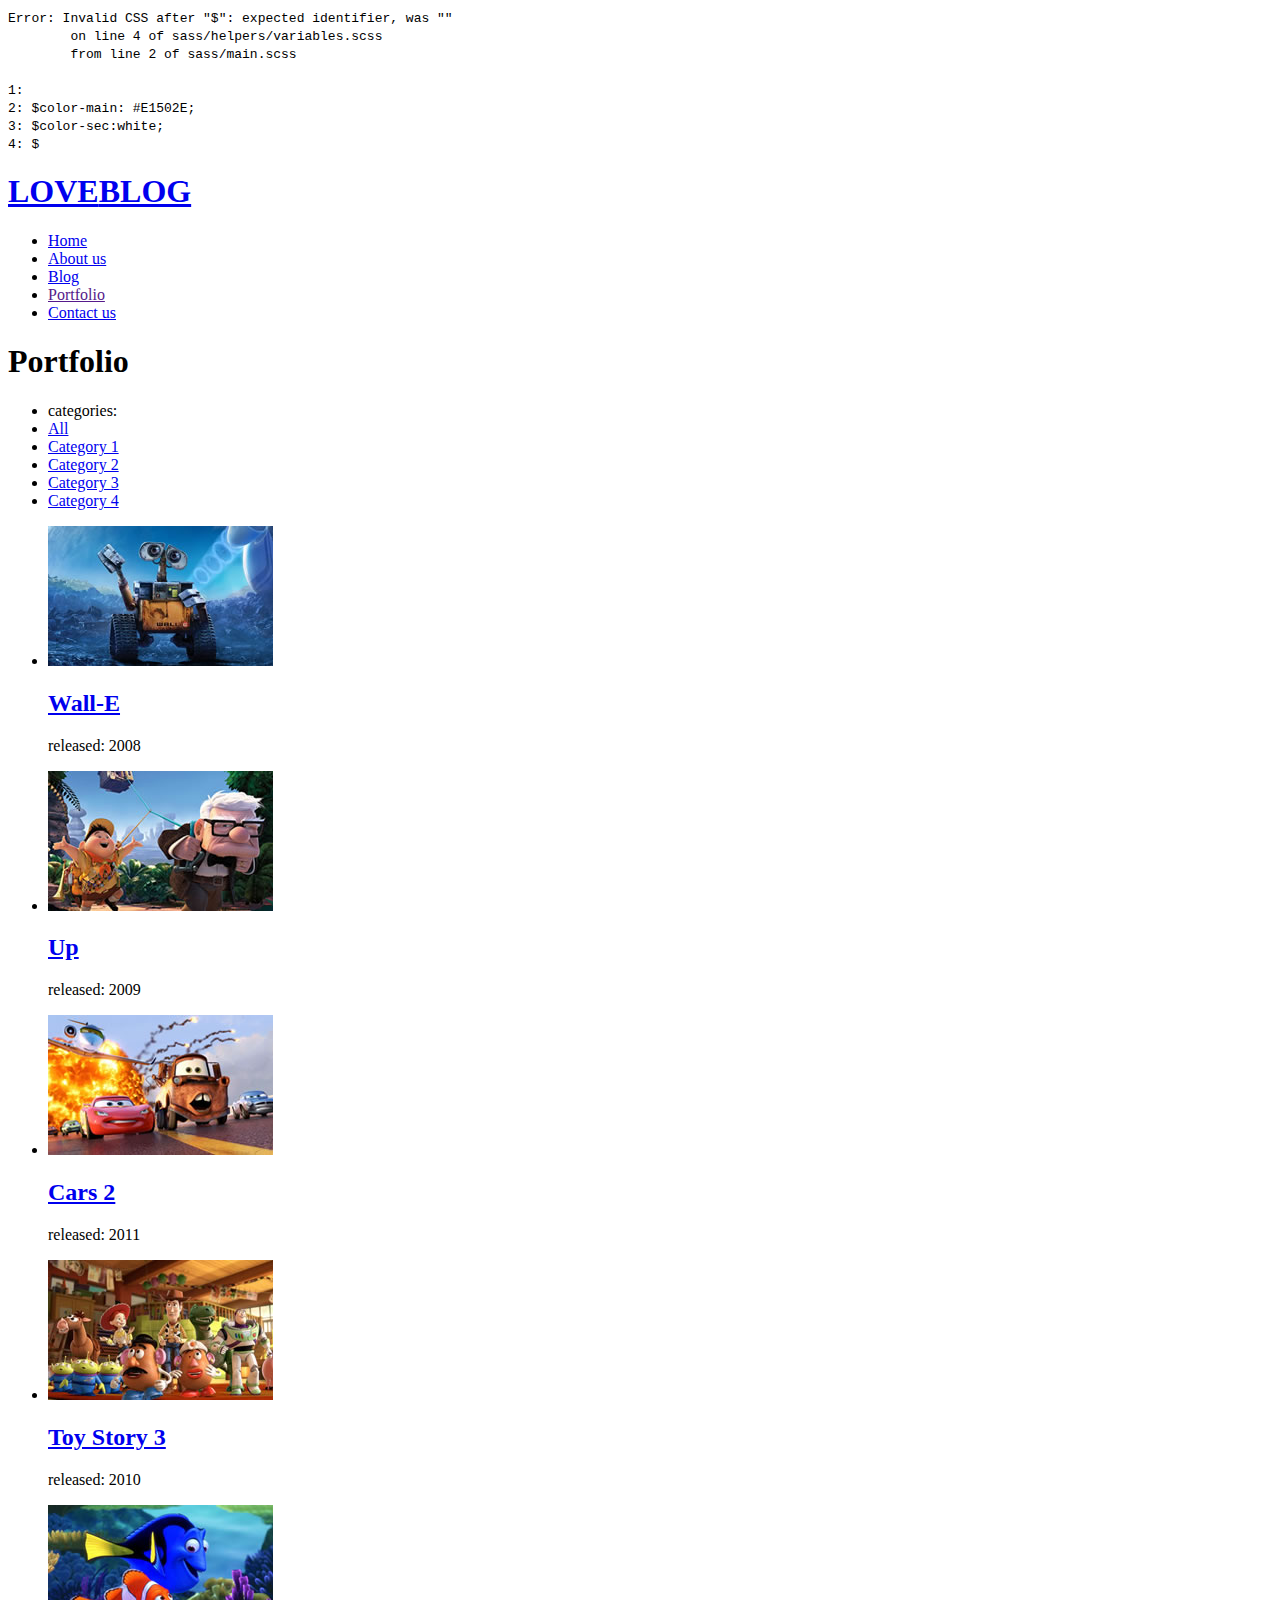
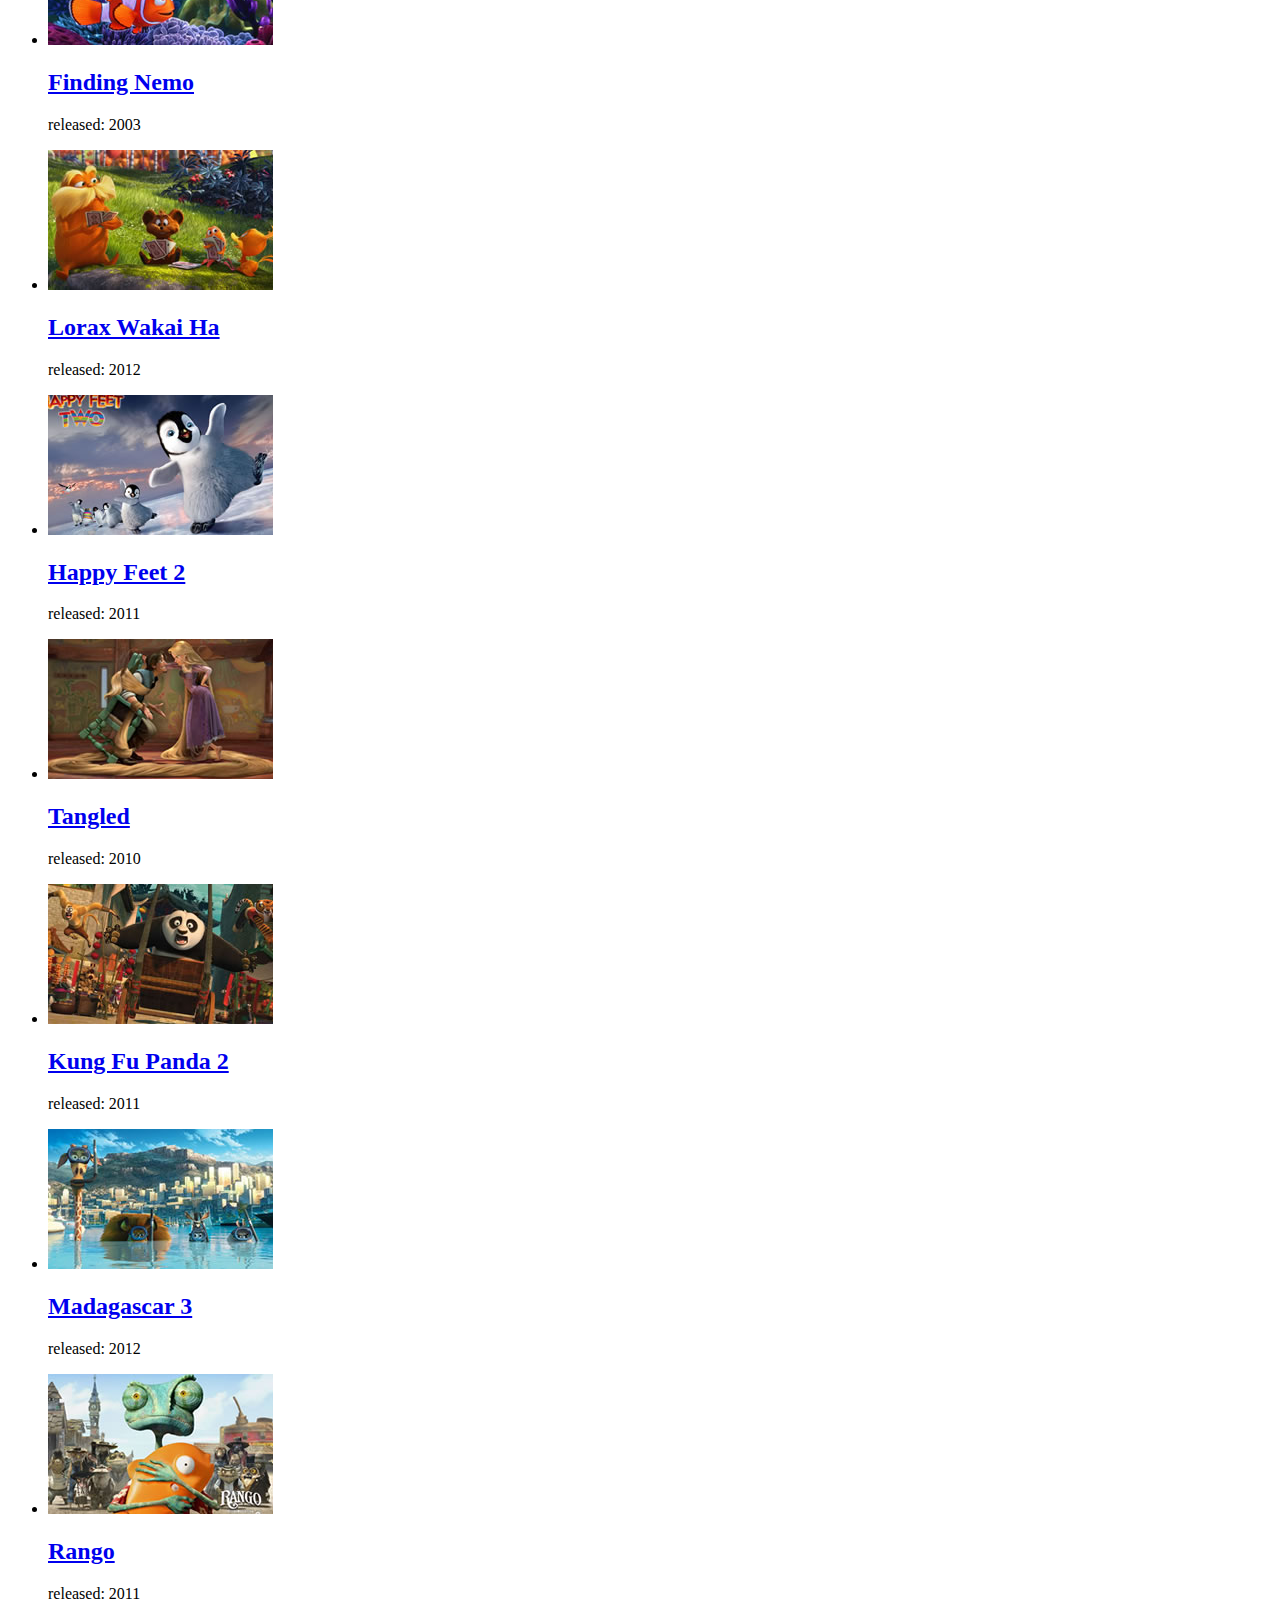
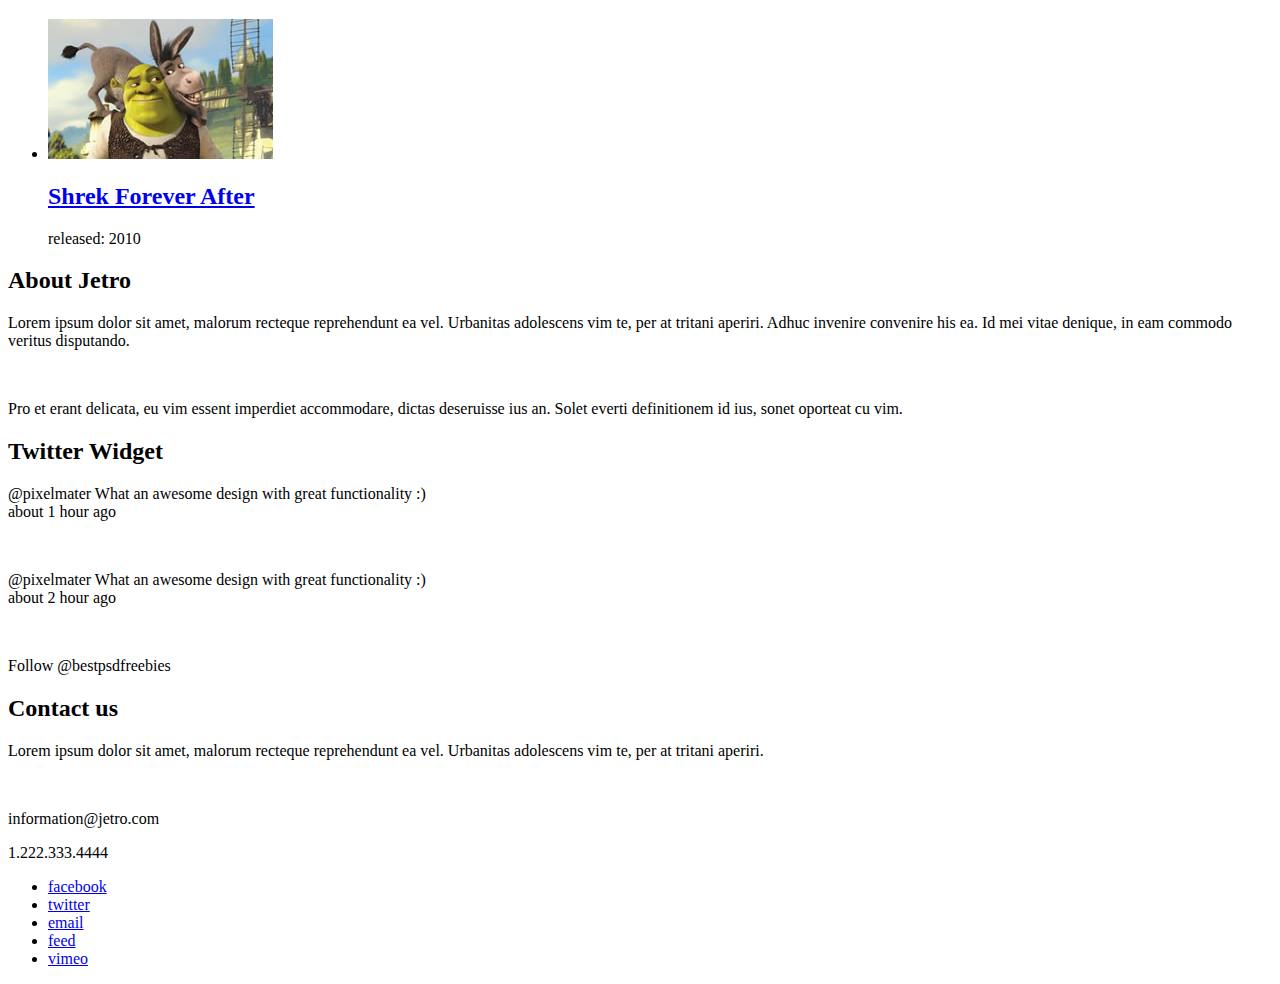
<file: portfolio.html>
<!DOCTYPE html>
<html lang="en">
	<head>
		<title>Welcome to my site</title>
		<meta http-equiv="Content-Type" content="text/html; charset=utf-8" />
		<meta name="viewport" content="width=device-width, initial-scale=1.0">
		<link href='http://fonts.googleapis.com/css?family=Open+Sans+Condensed:300|Playfair+Display:400italic' rel='stylesheet' type='text/css' />
		<link rel="stylesheet" type="text/css" href="css/main.css">
		
	</head>
	<body>
		
		
		<div class="header_area">
			<div class="fix header">
				<div class="logo fix floatleft">
					<a href="#"><h1>LOVE<span>BLOG</span></h1></a>
				</div>
				<div class="mainmenu floatright">
					<ul id="nav">
						<li><a href="index.html" class="active">Home</a></li>
						<li><a href="single.html">About us</a></li>
						<li><a href="blog.html">Blog</a></li>
						<li><a href="">Portfolio</a></li>
						<li><a href="contact.html">Contact us</a></li>
					</ul>
				</div>
			</div>
		</div>
		<div class="header_bottom_area"></div>
		<div class="main_content_area fix">
			<div class="content_area structure">
				<div class="single_header_title">
					<h1>Portfolio</h1>
				</div>
				
				<div class="portfolio_area fix">
					
					<ul class="portfolio-categ filter">
						<li>categories:</li>
						<li class="all active"><a href="#">All</a></li>
						<li class="cat-item-1"><a href="#" title="Category 1">Category 1</a></li>
						<li class="cat-item-2"><a href="#" title="Category 2">Category 2</a></li>
						<li class="cat-item-3"><a href="#" title="Category 3">Category 3</a></li>
						<li class="cat-item-4"><a href="#" title="Category 4">Category 4</a></li>
					</ul>
					
					
					<ul class="portfolio-area">
						
						<li class="portfolio-item2" data-id="id-0" data-type="cat-item-4">
							<div>
								<span class="image-block">
									<a class="image-zoom" href="images/big/pic1.jpg" rel="prettyPhoto[gallery]" title="Wall-E"><img width="225" height="140" src="images/filter-thumbs/p1.jpg" alt="Wall-E" title="Wall-E" />
									</a>
								</span>
								<div class="home-portfolio-text">
									<h2 class="post-title-portfolio"><a href="#" rel="bookmark" title="Wall-E">Wall-E</a></h2>
									<p class="post-subtitle-portfolio">released: 2008</p>
								</div>
								
							</div>
						</li>
						
						
						<li class="portfolio-item2" data-id="id-1" data-type="cat-item-2">
							<div>
								<span class="image-block">
									<a class="image-zoom" href="images/big/pic2.jpg" rel="prettyPhoto[gallery]" title="Up"><img width="225" height="140" src="images/filter-thumbs/p2.jpg" alt="Up" title="Up" />
									</a>
								</span>
								<div class="home-portfolio-text">
									<h2 class="post-title-portfolio"><a href="#" rel="bookmark" title="Up">Up</a></h2>
									<p class="post-subtitle-portfolio">released: 2009</p>
								</div>
								
							</div>
						</li>
						
						
						<li class="portfolio-item2" data-id="id-2" data-type="cat-item-1">
							<div>
								<span class="image-block">
									<a class="image-zoom" href="images/big/pic3.jpg" rel="prettyPhoto[gallery]" title="Cars 2"><img width="225" height="140" src="images/filter-thumbs/p3.jpg" alt="Cars 2" title="Cars 2" />
									</a>
								</span>
								<div class="home-portfolio-text">
									<h2 class="post-title-portfolio"><a href="#" rel="bookmark" title="Cars 2">Cars 2</a></h2>
									<p class="post-subtitle-portfolio">released: 2011</p>
								</div>
								
							</div>
						</li>
						
						
						<li class="portfolio-item2" data-id="id-3" data-type="cat-item-4">
							<div>
								<span class="image-block">
									<a class="image-zoom" href="images/big/pic4.jpg" rel="prettyPhoto[gallery]" title="Toy Story 3"><img width="225" height="140" src="images/filter-thumbs/p4.jpg" alt="Toy Story 3" title="Toy Story 3" />
									</a>
								</span>
								<div class="home-portfolio-text">
									<h2 class="post-title-portfolio"><a href="#" rel="bookmark" title="Toy Story 3">Toy Story 3</a></h2>
									<p class="post-subtitle-portfolio">released: 2010</p>
								</div>
								
							</div>
						</li>
						
						
						<li class="portfolio-item2" data-id="id-4" data-type="cat-item-3">
							<div>
								<span class="image-block">
									<a class="image-zoom" href="images/big/pic5.jpg" rel="prettyPhoto[gallery]" title="Finding Nemo"><img width="225" height="140" src="images/filter-thumbs/p5.jpg" alt="Finding Nemo" title="Finding Nemo" />
									</a>
								</span>
								<div class="home-portfolio-text">
									<h2 class="post-title-portfolio"><a href="#" rel="bookmark" title="Finding Nemo">Finding Nemo</a></h2>
									<p class="post-subtitle-portfolio">released: 2003</p>
								</div>
								
							</div>
						</li>
						
						
						<li class="portfolio-item2" data-id="id-5" data-type="cat-item-2">
							<div>
								<span class="image-block">
									<a class="image-zoom" href="images/big/pic6.jpg" rel="prettyPhoto[gallery]" title="Lorax"><img width="225" height="140" src="images/filter-thumbs/p6.jpg" alt="Lorax" title="Lorax" />
									</a>
								</span>
								<div class="home-portfolio-text">
									<h2 class="post-title-portfolio"><a href="#" rel="bookmark" title="Lorax">Lorax Wakai Ha</a></h2>
									<p class="post-subtitle-portfolio">released: 2012</p>
								</div>
								
							</div>
						</li>
						
						
						<li class="portfolio-item2" data-id="id-6" data-type="cat-item-1">
							<div>
								<span class="image-block">
									<a class="image-zoom" href="images/big/pic7.jpg" rel="prettyPhoto[gallery]" title="Happy Feet 2"><img width="225" height="140" src="images/filter-thumbs/p7.jpg" alt="Happy Feet 2" title="Happy Feet 2" />
									</a>
								</span>
								<div class="home-portfolio-text">
									<h2 class="post-title-portfolio"><a href="#" rel="bookmark" title="Happy Feet 2">Happy Feet 2</a></h2>
									<p class="post-subtitle-portfolio">released: 2011</p>
								</div>
								
							</div>
						</li>
						
						
						<li class="portfolio-item2" data-id="id-7" data-type="cat-item-1">
							<div>
								<span class="image-block">
									<a class="image-zoom" href="images/big/pic8.jpg" rel="prettyPhoto[gallery]" title="Tangled"><img width="225" height="140" src="images/filter-thumbs/p8.jpg" alt="Tangled" title="Tangled" />
									</a>
								</span>
								<div class="home-portfolio-text">
									<h2 class="post-title-portfolio"><a href="#" rel="bookmark" title="Tangled">Tangled</a></h2>
									<p class="post-subtitle-portfolio">released: 2010</p>
								</div>
								
							</div>
						</li>
						
						
						<li class="portfolio-item2" data-id="id-8" data-type="cat-item-1">
							<div>
								<span class="image-block">
									<a class="image-zoom" href="images/big/pic9.jpg" rel="prettyPhoto[gallery]" title="Kung Fu Panda 2"><img width="225" height="140" src="images/filter-thumbs/p9.jpg" alt="Kung Fu Panda 2" title="Kung Fu Panda 2" />
									</a>
								</span>
								<div class="home-portfolio-text">
									<h2 class="post-title-portfolio"><a href="#" rel="bookmark" title="Kung Fu Panda 2">Kung Fu Panda 2</a></h2>
									<p class="post-subtitle-portfolio">released: 2011</p>
								</div>
								
							</div>
						</li>
						
						
						
						<li class="portfolio-item2" data-id="id-9" data-type="cat-item-2">
							<div>
								<span class="image-block">
									<a class="image-zoom" href="images/big/pic10.jpg" rel="prettyPhoto[gallery]" title="Madagascar 3"><img width="225" height="140" src="images/filter-thumbs/p10.jpg" alt="Madagascar 3" title="Madagascar 3" />
									</a>
								</span>
								<div class="home-portfolio-text">
									<h2 class="post-title-portfolio"><a href="#" rel="bookmark" title="Madagascar 3">Madagascar 3</a></h2>
									<p class="post-subtitle-portfolio">released: 2012</p>
								</div>
								
							</div>
						</li>
						
						
						<li class="portfolio-item2" data-id="id-10" data-type="cat-item-3">
							<div>
								<span class="image-block">
									<a class="image-zoom" href="images/big/pic11.jpg" rel="prettyPhoto[gallery]" title="Rango"><img width="225" height="140" src="images/filter-thumbs/p11.jpg" alt="Rango" title="Rango" />
									</a>
								</span>
								<div class="home-portfolio-text">
									<h2 class="post-title-portfolio"><a href="#" rel="bookmark" title="Rango">Rango</a></h2>
									<p class="post-subtitle-portfolio">released: 2011</p>
								</div>
								
							</div>
						</li>
						
						
						<li class="portfolio-item2" data-id="id-11" data-type="cat-item-4">
							<div>
								<span class="image-block">
									<a class="image-zoom" href="images/big/pic12.jpg" rel="prettyPhoto[gallery]" title="Shrek Forever After"><img width="225" height="140" src="images/filter-thumbs/p12.jpg" alt="Shrek Forever After" title="Shrek Forever After" />
									</a>
								</span>
								<div class="home-portfolio-text">
									<h2 class="post-title-portfolio"><a href="#" rel="bookmark" title="Shrek Forever After">Shrek Forever After</a></h2>
									<p class="post-subtitle-portfolio">released: 2010</p>
								</div>
								
							</div>
						</li>
						
						<div class="column-clear"></div>
						</ul>
					</div>
				</div>
			</div>
			<div class="fix footer_area">
				<div class="fix footer">
					<div class="fix single_footer_container">
						<div class="fix single_footer floatleft">
							<h2>About Jetro</h2>
							<p>Lorem ipsum dolor sit amet, malorum recteque reprehendunt ea vel. Urbanitas adolescens vim te, per at tritani aperiri. Adhuc invenire convenire his ea. Id mei vitae denique, in eam commodo veritus disputando. </p>
							<br/>
							<p>Pro et erant delicata, eu vim essent imperdiet accommodare, dictas deseruisse ius an. Solet everti definitionem id ius, sonet oporteat cu vim.</p>
						</div>
						<div class="fix single_footer floatleft">
							<h2>Twitter Widget</h2>
							<p>@pixelmater What an awesome design with great functionality :)<br/>about 1 hour ago</p><br/>
							<p>@pixelmater What an awesome design with great functionality :)<br/>about 2 hour ago</p><br/>
							<p>Follow @bestpsdfreebies</p>
						</div>
						<div class="fix single_footer floatleft">
							<h2>Contact us</h2>
							<p>Lorem ipsum dolor sit amet, malorum recteque reprehendunt ea vel. Urbanitas adolescens vim te, per at tritani aperiri.</p>
							<br/>
							<p>information@jetro.com</p>
							<p>1.222.333.4444</p>
							<div class="fix social_area">
								<ul>
									<li><a href="#" class="facebook">facebook</a></li>
									<li><a href="#" class="twitter">twitter</a></li>
									<li><a href="#" class="email">email</a></li>
									<li><a href="#" class="feed">feed</a></li>
									<li><a href="#" class="vimeo">vimeo</a></li>
								</ul>
							</div>
						</div>
					</div>
				</div>
			</div>
			<script src="js/jquery-min.js"></script>
		</body>
	</html>
</file>
<file: css/main.css>
/*
Error: Invalid CSS after "$": expected identifier, was ""
        on line 4 of sass/helpers/variables.scss
        from line 2 of sass/main.scss

1: 
2: $color-main: #E1502E;
3: $color-sec:white;
4: $

Backtrace:
sass/helpers/variables.scss:4
sass/main.scss:2
/Library/Ruby/Gems/2.0.0/gems/sass-3.4.22/lib/sass/scss/parser.rb:1189:in `expected'
/Library/Ruby/Gems/2.0.0/gems/sass-3.4.22/lib/sass/scss/parser.rb:1125:in `expected'
/Library/Ruby/Gems/2.0.0/gems/sass-3.4.22/lib/sass/scss/parser.rb:1120:in `tok!'
/Library/Ruby/Gems/2.0.0/gems/sass-3.4.22/lib/sass/scss/parser.rb:618:in `variable'
/Library/Ruby/Gems/2.0.0/gems/sass-3.4.22/lib/sass/scss/parser.rb:675:in `block_child'
/Library/Ruby/Gems/2.0.0/gems/sass-3.4.22/lib/sass/scss/parser.rb:668:in `block_contents'
/Library/Ruby/Gems/2.0.0/gems/sass-3.4.22/lib/sass/scss/parser.rb:125:in `stylesheet'
/Library/Ruby/Gems/2.0.0/gems/sass-3.4.22/lib/sass/scss/parser.rb:41:in `parse'
/Library/Ruby/Gems/2.0.0/gems/sass-3.4.22/lib/sass/engine.rb:406:in `_to_tree'
/Library/Ruby/Gems/2.0.0/gems/sass-3.4.22/lib/sass/engine.rb:312:in `to_tree'
/Library/Ruby/Gems/2.0.0/gems/sass-3.4.22/lib/sass/tree/visitors/perform.rb:326:in `block in visit_import'
/Library/Ruby/Gems/2.0.0/gems/sass-3.4.22/lib/sass/stack.rb:88:in `block in with_import'
/Library/Ruby/Gems/2.0.0/gems/sass-3.4.22/lib/sass/stack.rb:115:in `with_frame'
/Library/Ruby/Gems/2.0.0/gems/sass-3.4.22/lib/sass/stack.rb:88:in `with_import'
/Library/Ruby/Gems/2.0.0/gems/sass-3.4.22/lib/sass/tree/visitors/perform.rb:325:in `visit_import'
/Library/Ruby/Gems/2.0.0/gems/sass-3.4.22/lib/sass/tree/visitors/base.rb:36:in `visit'
/Library/Ruby/Gems/2.0.0/gems/sass-3.4.22/lib/sass/tree/visitors/perform.rb:160:in `block in visit'
/Library/Ruby/Gems/2.0.0/gems/sass-3.4.22/lib/sass/stack.rb:79:in `block in with_base'
/Library/Ruby/Gems/2.0.0/gems/sass-3.4.22/lib/sass/stack.rb:115:in `with_frame'
/Library/Ruby/Gems/2.0.0/gems/sass-3.4.22/lib/sass/stack.rb:79:in `with_base'
/Library/Ruby/Gems/2.0.0/gems/sass-3.4.22/lib/sass/tree/visitors/perform.rb:160:in `visit'
/Library/Ruby/Gems/2.0.0/gems/sass-3.4.22/lib/sass/tree/visitors/base.rb:52:in `block in visit_children'
/Library/Ruby/Gems/2.0.0/gems/sass-3.4.22/lib/sass/tree/visitors/base.rb:52:in `map'
/Library/Ruby/Gems/2.0.0/gems/sass-3.4.22/lib/sass/tree/visitors/base.rb:52:in `visit_children'
/Library/Ruby/Gems/2.0.0/gems/sass-3.4.22/lib/sass/tree/visitors/perform.rb:169:in `block in visit_children'
/Library/Ruby/Gems/2.0.0/gems/sass-3.4.22/lib/sass/tree/visitors/perform.rb:181:in `with_environment'
/Library/Ruby/Gems/2.0.0/gems/sass-3.4.22/lib/sass/tree/visitors/perform.rb:168:in `visit_children'
/Library/Ruby/Gems/2.0.0/gems/sass-3.4.22/lib/sass/tree/visitors/base.rb:36:in `block in visit'
/Library/Ruby/Gems/2.0.0/gems/sass-3.4.22/lib/sass/tree/visitors/perform.rb:188:in `visit_root'
/Library/Ruby/Gems/2.0.0/gems/sass-3.4.22/lib/sass/tree/visitors/base.rb:36:in `visit'
/Library/Ruby/Gems/2.0.0/gems/sass-3.4.22/lib/sass/tree/visitors/perform.rb:159:in `visit'
/Library/Ruby/Gems/2.0.0/gems/sass-3.4.22/lib/sass/tree/visitors/perform.rb:8:in `visit'
/Library/Ruby/Gems/2.0.0/gems/sass-3.4.22/lib/sass/tree/root_node.rb:36:in `css_tree'
/Library/Ruby/Gems/2.0.0/gems/sass-3.4.22/lib/sass/tree/root_node.rb:29:in `render_with_sourcemap'
/Library/Ruby/Gems/2.0.0/gems/sass-3.4.22/lib/sass/engine.rb:381:in `_render_with_sourcemap'
/Library/Ruby/Gems/2.0.0/gems/sass-3.4.22/lib/sass/engine.rb:298:in `render_with_sourcemap'
/Library/Ruby/Gems/2.0.0/gems/sass-3.4.22/lib/sass/plugin/compiler.rb:492:in `update_stylesheet'
/Library/Ruby/Gems/2.0.0/gems/sass-3.4.22/lib/sass/plugin/compiler.rb:215:in `block in update_stylesheets'
/Library/Ruby/Gems/2.0.0/gems/sass-3.4.22/lib/sass/plugin/compiler.rb:209:in `each'
/Library/Ruby/Gems/2.0.0/gems/sass-3.4.22/lib/sass/plugin/compiler.rb:209:in `update_stylesheets'
/Library/Ruby/Gems/2.0.0/gems/sass-3.4.22/lib/sass/plugin/compiler.rb:473:in `on_file_changed'
/Library/Ruby/Gems/2.0.0/gems/sass-3.4.22/lib/sass/plugin/compiler.rb:331:in `block in watch'
/Library/Ruby/Gems/2.0.0/gems/sass-3.4.22/vendor/listen/lib/listen/listener.rb:252:in `call'
/Library/Ruby/Gems/2.0.0/gems/sass-3.4.22/vendor/listen/lib/listen/listener.rb:252:in `on_change'
/Library/Ruby/Gems/2.0.0/gems/sass-3.4.22/vendor/listen/lib/listen/listener.rb:290:in `block in initialize_adapter'
/Library/Ruby/Gems/2.0.0/gems/sass-3.4.22/vendor/listen/lib/listen/adapters/polling.rb:48:in `call'
/Library/Ruby/Gems/2.0.0/gems/sass-3.4.22/vendor/listen/lib/listen/adapters/polling.rb:48:in `poll_changed_directories'
/Library/Ruby/Gems/2.0.0/gems/sass-3.4.22/vendor/listen/lib/listen/adapter.rb:299:in `block in start_poller'
*/
body:before {
  white-space: pre;
  font-family: monospace;
  content: "Error: Invalid CSS after \"$\": expected identifier, was \"\"\A         on line 4 of sass/helpers/variables.scss\A         from line 2 of sass/main.scss\A \A 1: \A 2: $color-main: #E1502E;\A 3: $color-sec:white;\A 4: $"; }
</file>
